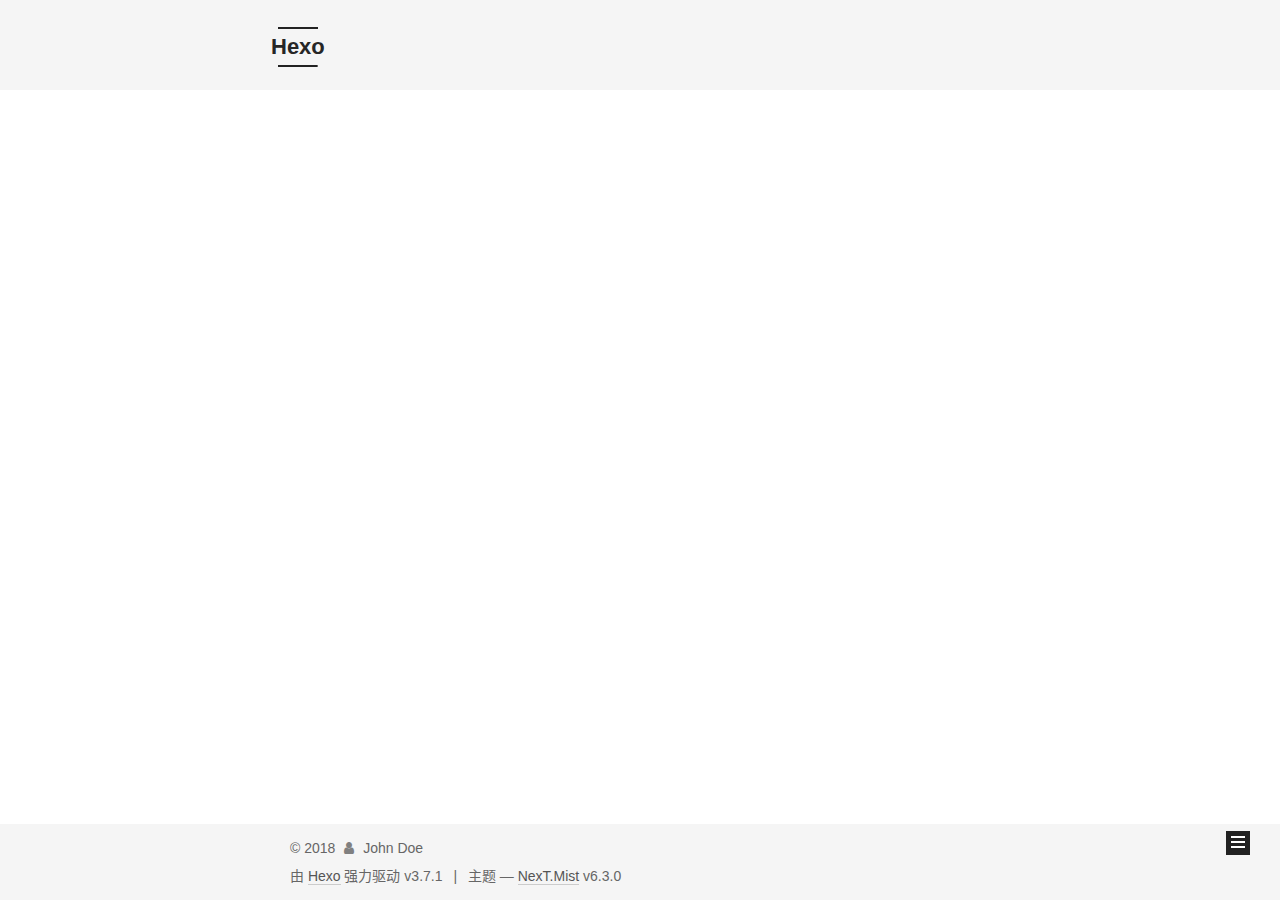
<file: archives/index.html>
<!DOCTYPE html>












  


<html class="theme-next mist use-motion" lang="zh-CN">
<head>
  <meta charset="UTF-8"/>
<meta http-equiv="X-UA-Compatible" content="IE=edge" />
<meta name="viewport" content="width=device-width, initial-scale=1, maximum-scale=2"/>
<meta name="theme-color" content="#222">












<meta http-equiv="Cache-Control" content="no-transform" />
<meta http-equiv="Cache-Control" content="no-siteapp" />






















<link href="/lib/font-awesome/css/font-awesome.min.css?v=4.6.2" rel="stylesheet" type="text/css" />

<link href="/css/main.css?v=6.3.0" rel="stylesheet" type="text/css" />


  <link rel="apple-touch-icon" sizes="180x180" href="/images/apple-touch-icon-next.png?v=6.3.0">


  <link rel="icon" type="image/png" sizes="32x32" href="/images/favicon-32x32-next.png?v=6.3.0">


  <link rel="icon" type="image/png" sizes="16x16" href="/images/favicon-16x16-next.png?v=6.3.0">


  <link rel="mask-icon" href="/images/logo.svg?v=6.3.0" color="#222">









<script type="text/javascript" id="hexo.configurations">
  var NexT = window.NexT || {};
  var CONFIG = {
    root: '/',
    scheme: 'Mist',
    version: '6.3.0',
    sidebar: {"position":"left","display":"post","offset":12,"b2t":false,"scrollpercent":false,"onmobile":false},
    fancybox: false,
    fastclick: false,
    lazyload: false,
    tabs: true,
    motion: {"enable":true,"async":false,"transition":{"post_block":"fadeIn","post_header":"slideDownIn","post_body":"slideDownIn","coll_header":"slideLeftIn","sidebar":"slideUpIn"}},
    algolia: {
      applicationID: '',
      apiKey: '',
      indexName: '',
      hits: {"per_page":10},
      labels: {"input_placeholder":"Search for Posts","hits_empty":"We didn't find any results for the search: ${query}","hits_stats":"${hits} results found in ${time} ms"}
    }
  };
</script>


  




  <meta property="og:type" content="website">
<meta property="og:title" content="Hexo">
<meta property="og:url" content="http://yoursite.com/archives/index.html">
<meta property="og:site_name" content="Hexo">
<meta property="og:locale" content="zh-CN">
<meta name="twitter:card" content="summary">
<meta name="twitter:title" content="Hexo">






  <link rel="canonical" href="http://yoursite.com/archives/"/>



<script type="text/javascript" id="page.configurations">
  CONFIG.page = {
    sidebar: "",
  };
</script>

  <title>归档 | Hexo</title>
  









  <noscript>
  <style type="text/css">
    .use-motion .motion-element,
    .use-motion .brand,
    .use-motion .menu-item,
    .sidebar-inner,
    .use-motion .post-block,
    .use-motion .pagination,
    .use-motion .comments,
    .use-motion .post-header,
    .use-motion .post-body,
    .use-motion .collection-title { opacity: initial; }

    .use-motion .logo,
    .use-motion .site-title,
    .use-motion .site-subtitle {
      opacity: initial;
      top: initial;
    }

    .use-motion {
      .logo-line-before i { left: initial; }
      .logo-line-after i { right: initial; }
    }
  </style>
</noscript>

</head>

<body itemscope itemtype="http://schema.org/WebPage" lang="zh-CN">

  
  
    
  

  <div class="container sidebar-position-left page-archive">
    <div class="headband"></div>

    <header id="header" class="header" itemscope itemtype="http://schema.org/WPHeader">
      <div class="header-inner"><div class="site-brand-wrapper">
  <div class="site-meta ">
    

    <div class="custom-logo-site-title">
      <a href="/" class="brand" rel="start">
        <span class="logo-line-before"><i></i></span>
        <span class="site-title">Hexo</span>
        <span class="logo-line-after"><i></i></span>
      </a>
    </div>
    
  </div>

  <div class="site-nav-toggle">
    <button aria-label="切换导航栏">
      <span class="btn-bar"></span>
      <span class="btn-bar"></span>
      <span class="btn-bar"></span>
    </button>
  </div>
</div>



<nav class="site-nav">
  
    <ul id="menu" class="menu">
      
        
        
        
          
          <li class="menu-item menu-item-home">
    <a href="/" rel="section">
      <i class="menu-item-icon fa fa-fw fa-home"></i> <br />首页</a>
  </li>
        
        
        
          
          <li class="menu-item menu-item-archives menu-item-active">
    <a href="/archives/" rel="section">
      <i class="menu-item-icon fa fa-fw fa-archive"></i> <br />归档</a>
  </li>

      
      
    </ul>
  

  
    

    
    
      
      
    
      
      
    
    

  


  

  
</nav>



  



</div>
    </header>

    


    <main id="main" class="main">
      <div class="main-inner">
        <div class="content-wrap">
          
          <div id="content" class="content">
            

  
  
  
  <div class="post-block archive">
    <div id="posts" class="posts-collapse">
      <span class="archive-move-on"></span>

      
      <span class="archive-page-counter">
        
        
        
          
        
        嗯..! 目前共计 2 篇日志。 继续努力。
      </span>
      

      

        
        
        

        
          
          <div class="collection-title">
            <h1 class="archive-year" id="archive-year-2018">2018</h1>
          </div>
        
        

        

  <article class="post post-type-normal" itemscope itemtype="http://schema.org/Article">
    <header class="post-header">

      <h2 class="post-title">
        
            <a class="post-title-link" href="/2018/06/06/test/" itemprop="url">
              
                <span itemprop="name">test</span>
              
            </a>
        
      </h2>

      <div class="post-meta">
        <time class="post-time" itemprop="dateCreated"
              datetime="2018-06-06T19:52:13+08:00"
              content="2018-06-06" >
          06-06
        </time>
      </div>

    </header>
  </article>



      

        
        
        

        
        

        

  <article class="post post-type-normal" itemscope itemtype="http://schema.org/Article">
    <header class="post-header">

      <h2 class="post-title">
        
            <a class="post-title-link" href="/2018/06/06/hello-world/" itemprop="url">
              
                <span itemprop="name">Hello World</span>
              
            </a>
        
      </h2>

      <div class="post-meta">
        <time class="post-time" itemprop="dateCreated"
              datetime="2018-06-06T19:27:44+08:00"
              content="2018-06-06" >
          06-06
        </time>
      </div>

    </header>
  </article>



      

    </div>
  </div>
  
  
  

  



          </div>
          

        </div>
        
          
  
  <div class="sidebar-toggle">
    <div class="sidebar-toggle-line-wrap">
      <span class="sidebar-toggle-line sidebar-toggle-line-first"></span>
      <span class="sidebar-toggle-line sidebar-toggle-line-middle"></span>
      <span class="sidebar-toggle-line sidebar-toggle-line-last"></span>
    </div>
  </div>

  <aside id="sidebar" class="sidebar">
    
    <div class="sidebar-inner">

      

      

      <section class="site-overview-wrap sidebar-panel sidebar-panel-active">
        <div class="site-overview">
          <div class="site-author motion-element" itemprop="author" itemscope itemtype="http://schema.org/Person">
            
              <p class="site-author-name" itemprop="name">John Doe</p>
              <p class="site-description motion-element" itemprop="description"></p>
          </div>

          
            <nav class="site-state motion-element">
              
                <div class="site-state-item site-state-posts">
                
                  <a href="/archives/">
                
                    <span class="site-state-item-count">2</span>
                    <span class="site-state-item-name">日志</span>
                  </a>
                </div>
              

              

              
            </nav>
          

          

          

          
          

          
          

          
            
          
          

        </div>
      </section>

      

      

    </div>
  </aside>


        
      </div>
    </main>

    <footer id="footer" class="footer">
      <div class="footer-inner">
        <div class="copyright">&copy; <span itemprop="copyrightYear">2018</span>
  <span class="with-love" id="animate">
    <i class="fa fa-user"></i>
  </span>
  <span class="author" itemprop="copyrightHolder">John Doe</span>

  

  
</div>




  <div class="powered-by">由 <a class="theme-link" target="_blank" href="https://hexo.io">Hexo</a> 强力驱动 v3.7.1</div>



  <span class="post-meta-divider">|</span>



  <div class="theme-info">主题 &mdash; <a class="theme-link" target="_blank" href="https://github.com/theme-next/hexo-theme-next">NexT.Mist</a> v6.3.0</div>




        








        
      </div>
    </footer>

    
      <div class="back-to-top">
        <i class="fa fa-arrow-up"></i>
        
      </div>
    

    

  </div>

  

<script type="text/javascript">
  if (Object.prototype.toString.call(window.Promise) !== '[object Function]') {
    window.Promise = null;
  }
</script>


























  
  
    <script type="text/javascript" src="/lib/jquery/index.js?v=2.1.3"></script>
  

  
  
    <script type="text/javascript" src="/lib/velocity/velocity.min.js?v=1.2.1"></script>
  

  
  
    <script type="text/javascript" src="/lib/velocity/velocity.ui.min.js?v=1.2.1"></script>
  


  


  <script type="text/javascript" src="/js/src/utils.js?v=6.3.0"></script>

  <script type="text/javascript" src="/js/src/motion.js?v=6.3.0"></script>



  
  

  

  


  <script type="text/javascript" src="/js/src/bootstrap.js?v=6.3.0"></script>



  



	





  





  










  





  

  

  

  

  
  

  

  

  

  

  

</body>
</html>
</file>
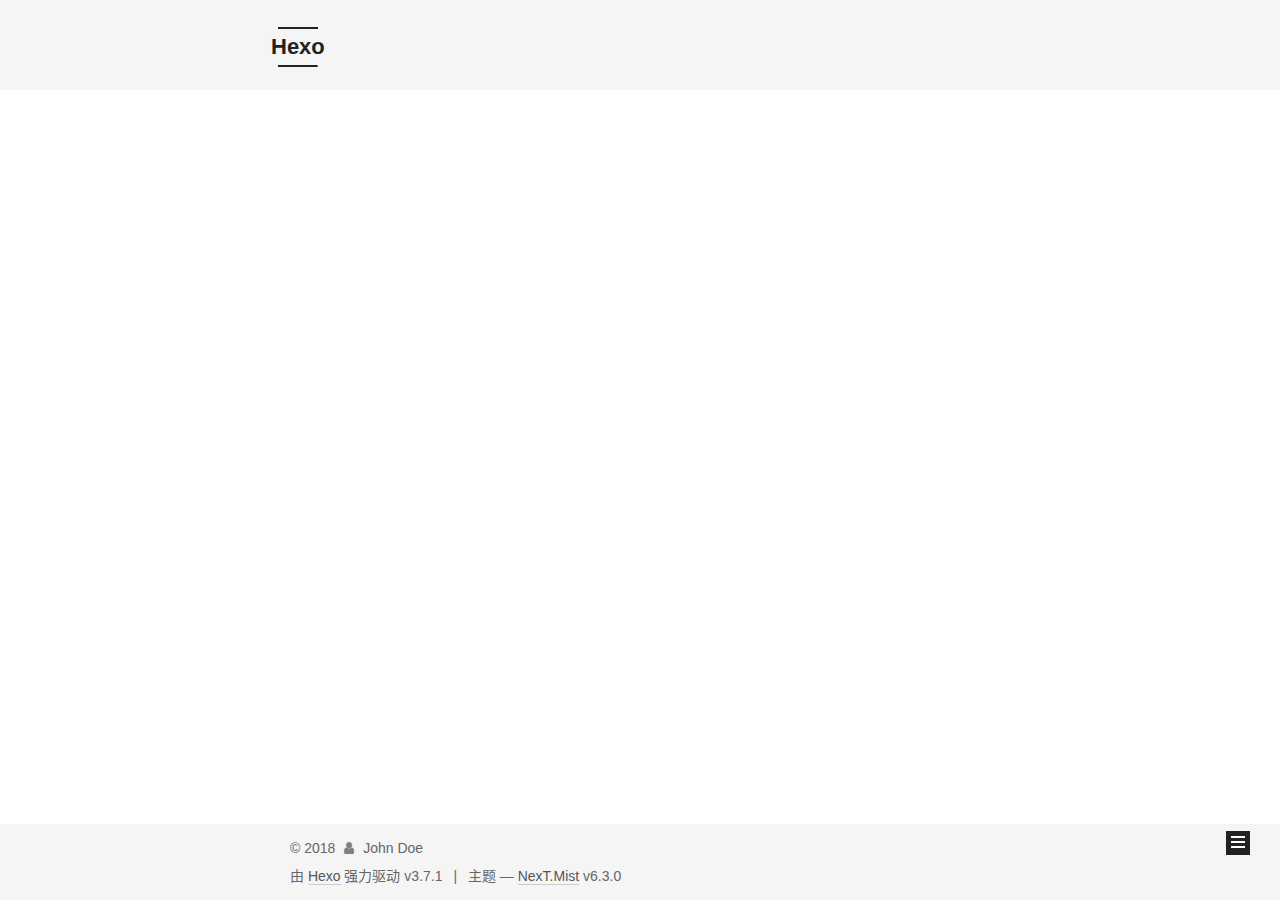
<file: archives/2018/index.html>
<!DOCTYPE html>












  


<html class="theme-next mist use-motion" lang="zh-CN">
<head>
  <meta charset="UTF-8"/>
<meta http-equiv="X-UA-Compatible" content="IE=edge" />
<meta name="viewport" content="width=device-width, initial-scale=1, maximum-scale=2"/>
<meta name="theme-color" content="#222">












<meta http-equiv="Cache-Control" content="no-transform" />
<meta http-equiv="Cache-Control" content="no-siteapp" />






















<link href="/lib/font-awesome/css/font-awesome.min.css?v=4.6.2" rel="stylesheet" type="text/css" />

<link href="/css/main.css?v=6.3.0" rel="stylesheet" type="text/css" />


  <link rel="apple-touch-icon" sizes="180x180" href="/images/apple-touch-icon-next.png?v=6.3.0">


  <link rel="icon" type="image/png" sizes="32x32" href="/images/favicon-32x32-next.png?v=6.3.0">


  <link rel="icon" type="image/png" sizes="16x16" href="/images/favicon-16x16-next.png?v=6.3.0">


  <link rel="mask-icon" href="/images/logo.svg?v=6.3.0" color="#222">









<script type="text/javascript" id="hexo.configurations">
  var NexT = window.NexT || {};
  var CONFIG = {
    root: '/',
    scheme: 'Mist',
    version: '6.3.0',
    sidebar: {"position":"left","display":"post","offset":12,"b2t":false,"scrollpercent":false,"onmobile":false},
    fancybox: false,
    fastclick: false,
    lazyload: false,
    tabs: true,
    motion: {"enable":true,"async":false,"transition":{"post_block":"fadeIn","post_header":"slideDownIn","post_body":"slideDownIn","coll_header":"slideLeftIn","sidebar":"slideUpIn"}},
    algolia: {
      applicationID: '',
      apiKey: '',
      indexName: '',
      hits: {"per_page":10},
      labels: {"input_placeholder":"Search for Posts","hits_empty":"We didn't find any results for the search: ${query}","hits_stats":"${hits} results found in ${time} ms"}
    }
  };
</script>


  




  <meta property="og:type" content="website">
<meta property="og:title" content="Hexo">
<meta property="og:url" content="http://yoursite.com/archives/2018/index.html">
<meta property="og:site_name" content="Hexo">
<meta property="og:locale" content="zh-CN">
<meta name="twitter:card" content="summary">
<meta name="twitter:title" content="Hexo">






  <link rel="canonical" href="http://yoursite.com/archives/2018/"/>



<script type="text/javascript" id="page.configurations">
  CONFIG.page = {
    sidebar: "",
  };
</script>

  <title>归档 | Hexo</title>
  









  <noscript>
  <style type="text/css">
    .use-motion .motion-element,
    .use-motion .brand,
    .use-motion .menu-item,
    .sidebar-inner,
    .use-motion .post-block,
    .use-motion .pagination,
    .use-motion .comments,
    .use-motion .post-header,
    .use-motion .post-body,
    .use-motion .collection-title { opacity: initial; }

    .use-motion .logo,
    .use-motion .site-title,
    .use-motion .site-subtitle {
      opacity: initial;
      top: initial;
    }

    .use-motion {
      .logo-line-before i { left: initial; }
      .logo-line-after i { right: initial; }
    }
  </style>
</noscript>

</head>

<body itemscope itemtype="http://schema.org/WebPage" lang="zh-CN">

  
  
    
  

  <div class="container sidebar-position-left page-archive">
    <div class="headband"></div>

    <header id="header" class="header" itemscope itemtype="http://schema.org/WPHeader">
      <div class="header-inner"><div class="site-brand-wrapper">
  <div class="site-meta ">
    

    <div class="custom-logo-site-title">
      <a href="/" class="brand" rel="start">
        <span class="logo-line-before"><i></i></span>
        <span class="site-title">Hexo</span>
        <span class="logo-line-after"><i></i></span>
      </a>
    </div>
    
  </div>

  <div class="site-nav-toggle">
    <button aria-label="切换导航栏">
      <span class="btn-bar"></span>
      <span class="btn-bar"></span>
      <span class="btn-bar"></span>
    </button>
  </div>
</div>



<nav class="site-nav">
  
    <ul id="menu" class="menu">
      
        
        
        
          
          <li class="menu-item menu-item-home">
    <a href="/" rel="section">
      <i class="menu-item-icon fa fa-fw fa-home"></i> <br />首页</a>
  </li>
        
        
        
          
          <li class="menu-item menu-item-archives menu-item-active">
    <a href="/archives/" rel="section">
      <i class="menu-item-icon fa fa-fw fa-archive"></i> <br />归档</a>
  </li>

      
      
    </ul>
  

  
    

    
    
      
      
    
      
      
    
    

  


  

  
</nav>



  



</div>
    </header>

    


    <main id="main" class="main">
      <div class="main-inner">
        <div class="content-wrap">
          
          <div id="content" class="content">
            

  
  
  
  <div class="post-block archive">
    <div id="posts" class="posts-collapse">
      <span class="archive-move-on"></span>

      
      <span class="archive-page-counter">
        
        
        
          
        
        嗯..! 目前共计 2 篇日志。 继续努力。
      </span>
      

      

        
        
        

        
          
          <div class="collection-title">
            <h1 class="archive-year" id="archive-year-2018">2018</h1>
          </div>
        
        

        

  <article class="post post-type-normal" itemscope itemtype="http://schema.org/Article">
    <header class="post-header">

      <h2 class="post-title">
        
            <a class="post-title-link" href="/2018/06/06/test/" itemprop="url">
              
                <span itemprop="name">test</span>
              
            </a>
        
      </h2>

      <div class="post-meta">
        <time class="post-time" itemprop="dateCreated"
              datetime="2018-06-06T19:52:13+08:00"
              content="2018-06-06" >
          06-06
        </time>
      </div>

    </header>
  </article>



      

        
        
        

        
        

        

  <article class="post post-type-normal" itemscope itemtype="http://schema.org/Article">
    <header class="post-header">

      <h2 class="post-title">
        
            <a class="post-title-link" href="/2018/06/06/hello-world/" itemprop="url">
              
                <span itemprop="name">Hello World</span>
              
            </a>
        
      </h2>

      <div class="post-meta">
        <time class="post-time" itemprop="dateCreated"
              datetime="2018-06-06T19:27:44+08:00"
              content="2018-06-06" >
          06-06
        </time>
      </div>

    </header>
  </article>



      

    </div>
  </div>
  
  
  

  



          </div>
          

        </div>
        
          
  
  <div class="sidebar-toggle">
    <div class="sidebar-toggle-line-wrap">
      <span class="sidebar-toggle-line sidebar-toggle-line-first"></span>
      <span class="sidebar-toggle-line sidebar-toggle-line-middle"></span>
      <span class="sidebar-toggle-line sidebar-toggle-line-last"></span>
    </div>
  </div>

  <aside id="sidebar" class="sidebar">
    
    <div class="sidebar-inner">

      

      

      <section class="site-overview-wrap sidebar-panel sidebar-panel-active">
        <div class="site-overview">
          <div class="site-author motion-element" itemprop="author" itemscope itemtype="http://schema.org/Person">
            
              <p class="site-author-name" itemprop="name">John Doe</p>
              <p class="site-description motion-element" itemprop="description"></p>
          </div>

          
            <nav class="site-state motion-element">
              
                <div class="site-state-item site-state-posts">
                
                  <a href="/archives/">
                
                    <span class="site-state-item-count">2</span>
                    <span class="site-state-item-name">日志</span>
                  </a>
                </div>
              

              

              
            </nav>
          

          

          

          
          

          
          

          
            
          
          

        </div>
      </section>

      

      

    </div>
  </aside>


        
      </div>
    </main>

    <footer id="footer" class="footer">
      <div class="footer-inner">
        <div class="copyright">&copy; <span itemprop="copyrightYear">2018</span>
  <span class="with-love" id="animate">
    <i class="fa fa-user"></i>
  </span>
  <span class="author" itemprop="copyrightHolder">John Doe</span>

  

  
</div>




  <div class="powered-by">由 <a class="theme-link" target="_blank" href="https://hexo.io">Hexo</a> 强力驱动 v3.7.1</div>



  <span class="post-meta-divider">|</span>



  <div class="theme-info">主题 &mdash; <a class="theme-link" target="_blank" href="https://github.com/theme-next/hexo-theme-next">NexT.Mist</a> v6.3.0</div>




        








        
      </div>
    </footer>

    
      <div class="back-to-top">
        <i class="fa fa-arrow-up"></i>
        
      </div>
    

    

  </div>

  

<script type="text/javascript">
  if (Object.prototype.toString.call(window.Promise) !== '[object Function]') {
    window.Promise = null;
  }
</script>


























  
  
    <script type="text/javascript" src="/lib/jquery/index.js?v=2.1.3"></script>
  

  
  
    <script type="text/javascript" src="/lib/velocity/velocity.min.js?v=1.2.1"></script>
  

  
  
    <script type="text/javascript" src="/lib/velocity/velocity.ui.min.js?v=1.2.1"></script>
  


  


  <script type="text/javascript" src="/js/src/utils.js?v=6.3.0"></script>

  <script type="text/javascript" src="/js/src/motion.js?v=6.3.0"></script>



  
  

  

  


  <script type="text/javascript" src="/js/src/bootstrap.js?v=6.3.0"></script>



  



	





  





  










  





  

  

  

  

  
  

  

  

  

  

  

</body>
</html>
</file>
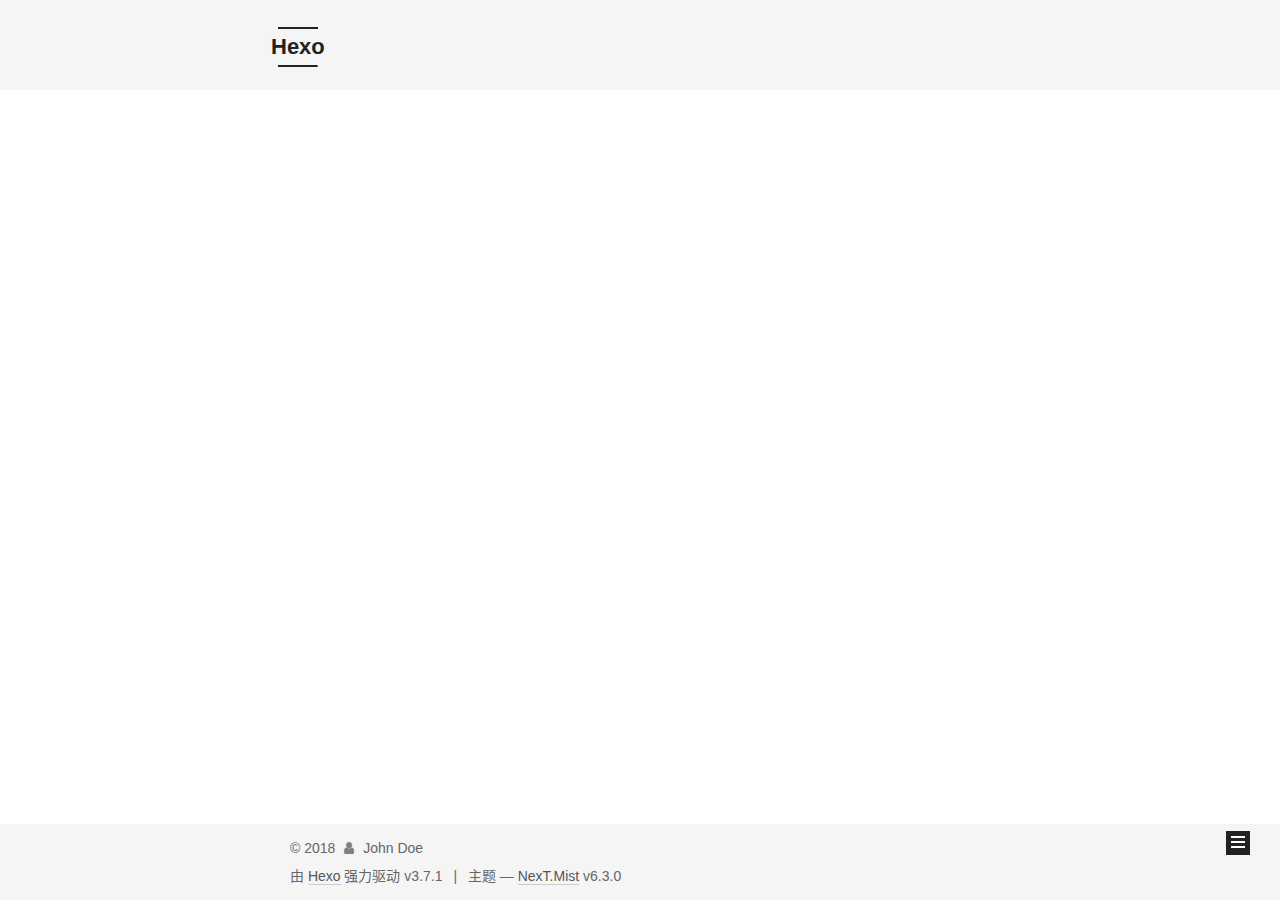
<file: archives/2018/06/index.html>
<!DOCTYPE html>












  


<html class="theme-next mist use-motion" lang="zh-CN">
<head>
  <meta charset="UTF-8"/>
<meta http-equiv="X-UA-Compatible" content="IE=edge" />
<meta name="viewport" content="width=device-width, initial-scale=1, maximum-scale=2"/>
<meta name="theme-color" content="#222">












<meta http-equiv="Cache-Control" content="no-transform" />
<meta http-equiv="Cache-Control" content="no-siteapp" />






















<link href="/lib/font-awesome/css/font-awesome.min.css?v=4.6.2" rel="stylesheet" type="text/css" />

<link href="/css/main.css?v=6.3.0" rel="stylesheet" type="text/css" />


  <link rel="apple-touch-icon" sizes="180x180" href="/images/apple-touch-icon-next.png?v=6.3.0">


  <link rel="icon" type="image/png" sizes="32x32" href="/images/favicon-32x32-next.png?v=6.3.0">


  <link rel="icon" type="image/png" sizes="16x16" href="/images/favicon-16x16-next.png?v=6.3.0">


  <link rel="mask-icon" href="/images/logo.svg?v=6.3.0" color="#222">









<script type="text/javascript" id="hexo.configurations">
  var NexT = window.NexT || {};
  var CONFIG = {
    root: '/',
    scheme: 'Mist',
    version: '6.3.0',
    sidebar: {"position":"left","display":"post","offset":12,"b2t":false,"scrollpercent":false,"onmobile":false},
    fancybox: false,
    fastclick: false,
    lazyload: false,
    tabs: true,
    motion: {"enable":true,"async":false,"transition":{"post_block":"fadeIn","post_header":"slideDownIn","post_body":"slideDownIn","coll_header":"slideLeftIn","sidebar":"slideUpIn"}},
    algolia: {
      applicationID: '',
      apiKey: '',
      indexName: '',
      hits: {"per_page":10},
      labels: {"input_placeholder":"Search for Posts","hits_empty":"We didn't find any results for the search: ${query}","hits_stats":"${hits} results found in ${time} ms"}
    }
  };
</script>


  




  <meta property="og:type" content="website">
<meta property="og:title" content="Hexo">
<meta property="og:url" content="http://yoursite.com/archives/2018/06/index.html">
<meta property="og:site_name" content="Hexo">
<meta property="og:locale" content="zh-CN">
<meta name="twitter:card" content="summary">
<meta name="twitter:title" content="Hexo">






  <link rel="canonical" href="http://yoursite.com/archives/2018/06/"/>



<script type="text/javascript" id="page.configurations">
  CONFIG.page = {
    sidebar: "",
  };
</script>

  <title>归档 | Hexo</title>
  









  <noscript>
  <style type="text/css">
    .use-motion .motion-element,
    .use-motion .brand,
    .use-motion .menu-item,
    .sidebar-inner,
    .use-motion .post-block,
    .use-motion .pagination,
    .use-motion .comments,
    .use-motion .post-header,
    .use-motion .post-body,
    .use-motion .collection-title { opacity: initial; }

    .use-motion .logo,
    .use-motion .site-title,
    .use-motion .site-subtitle {
      opacity: initial;
      top: initial;
    }

    .use-motion {
      .logo-line-before i { left: initial; }
      .logo-line-after i { right: initial; }
    }
  </style>
</noscript>

</head>

<body itemscope itemtype="http://schema.org/WebPage" lang="zh-CN">

  
  
    
  

  <div class="container sidebar-position-left page-archive">
    <div class="headband"></div>

    <header id="header" class="header" itemscope itemtype="http://schema.org/WPHeader">
      <div class="header-inner"><div class="site-brand-wrapper">
  <div class="site-meta ">
    

    <div class="custom-logo-site-title">
      <a href="/" class="brand" rel="start">
        <span class="logo-line-before"><i></i></span>
        <span class="site-title">Hexo</span>
        <span class="logo-line-after"><i></i></span>
      </a>
    </div>
    
  </div>

  <div class="site-nav-toggle">
    <button aria-label="切换导航栏">
      <span class="btn-bar"></span>
      <span class="btn-bar"></span>
      <span class="btn-bar"></span>
    </button>
  </div>
</div>



<nav class="site-nav">
  
    <ul id="menu" class="menu">
      
        
        
        
          
          <li class="menu-item menu-item-home">
    <a href="/" rel="section">
      <i class="menu-item-icon fa fa-fw fa-home"></i> <br />首页</a>
  </li>
        
        
        
          
          <li class="menu-item menu-item-archives menu-item-active">
    <a href="/archives/" rel="section">
      <i class="menu-item-icon fa fa-fw fa-archive"></i> <br />归档</a>
  </li>

      
      
    </ul>
  

  
    

    
    
      
      
    
      
      
    
    

  


  

  
</nav>



  



</div>
    </header>

    


    <main id="main" class="main">
      <div class="main-inner">
        <div class="content-wrap">
          
          <div id="content" class="content">
            

  
  
  
  <div class="post-block archive">
    <div id="posts" class="posts-collapse">
      <span class="archive-move-on"></span>

      
      <span class="archive-page-counter">
        
        
        
          
        
        嗯..! 目前共计 2 篇日志。 继续努力。
      </span>
      

      

        
        
        

        
          
          <div class="collection-title">
            <h1 class="archive-year" id="archive-year-2018">2018</h1>
          </div>
        
        

        

  <article class="post post-type-normal" itemscope itemtype="http://schema.org/Article">
    <header class="post-header">

      <h2 class="post-title">
        
            <a class="post-title-link" href="/2018/06/06/test/" itemprop="url">
              
                <span itemprop="name">test</span>
              
            </a>
        
      </h2>

      <div class="post-meta">
        <time class="post-time" itemprop="dateCreated"
              datetime="2018-06-06T19:52:13+08:00"
              content="2018-06-06" >
          06-06
        </time>
      </div>

    </header>
  </article>



      

        
        
        

        
        

        

  <article class="post post-type-normal" itemscope itemtype="http://schema.org/Article">
    <header class="post-header">

      <h2 class="post-title">
        
            <a class="post-title-link" href="/2018/06/06/hello-world/" itemprop="url">
              
                <span itemprop="name">Hello World</span>
              
            </a>
        
      </h2>

      <div class="post-meta">
        <time class="post-time" itemprop="dateCreated"
              datetime="2018-06-06T19:27:44+08:00"
              content="2018-06-06" >
          06-06
        </time>
      </div>

    </header>
  </article>



      

    </div>
  </div>
  
  
  

  



          </div>
          

        </div>
        
          
  
  <div class="sidebar-toggle">
    <div class="sidebar-toggle-line-wrap">
      <span class="sidebar-toggle-line sidebar-toggle-line-first"></span>
      <span class="sidebar-toggle-line sidebar-toggle-line-middle"></span>
      <span class="sidebar-toggle-line sidebar-toggle-line-last"></span>
    </div>
  </div>

  <aside id="sidebar" class="sidebar">
    
    <div class="sidebar-inner">

      

      

      <section class="site-overview-wrap sidebar-panel sidebar-panel-active">
        <div class="site-overview">
          <div class="site-author motion-element" itemprop="author" itemscope itemtype="http://schema.org/Person">
            
              <p class="site-author-name" itemprop="name">John Doe</p>
              <p class="site-description motion-element" itemprop="description"></p>
          </div>

          
            <nav class="site-state motion-element">
              
                <div class="site-state-item site-state-posts">
                
                  <a href="/archives/">
                
                    <span class="site-state-item-count">2</span>
                    <span class="site-state-item-name">日志</span>
                  </a>
                </div>
              

              

              
            </nav>
          

          

          

          
          

          
          

          
            
          
          

        </div>
      </section>

      

      

    </div>
  </aside>


        
      </div>
    </main>

    <footer id="footer" class="footer">
      <div class="footer-inner">
        <div class="copyright">&copy; <span itemprop="copyrightYear">2018</span>
  <span class="with-love" id="animate">
    <i class="fa fa-user"></i>
  </span>
  <span class="author" itemprop="copyrightHolder">John Doe</span>

  

  
</div>




  <div class="powered-by">由 <a class="theme-link" target="_blank" href="https://hexo.io">Hexo</a> 强力驱动 v3.7.1</div>



  <span class="post-meta-divider">|</span>



  <div class="theme-info">主题 &mdash; <a class="theme-link" target="_blank" href="https://github.com/theme-next/hexo-theme-next">NexT.Mist</a> v6.3.0</div>




        








        
      </div>
    </footer>

    
      <div class="back-to-top">
        <i class="fa fa-arrow-up"></i>
        
      </div>
    

    

  </div>

  

<script type="text/javascript">
  if (Object.prototype.toString.call(window.Promise) !== '[object Function]') {
    window.Promise = null;
  }
</script>


























  
  
    <script type="text/javascript" src="/lib/jquery/index.js?v=2.1.3"></script>
  

  
  
    <script type="text/javascript" src="/lib/velocity/velocity.min.js?v=1.2.1"></script>
  

  
  
    <script type="text/javascript" src="/lib/velocity/velocity.ui.min.js?v=1.2.1"></script>
  


  


  <script type="text/javascript" src="/js/src/utils.js?v=6.3.0"></script>

  <script type="text/javascript" src="/js/src/motion.js?v=6.3.0"></script>



  
  

  

  


  <script type="text/javascript" src="/js/src/bootstrap.js?v=6.3.0"></script>



  



	





  





  










  





  

  

  

  

  
  

  

  

  

  

  

</body>
</html>
</file>
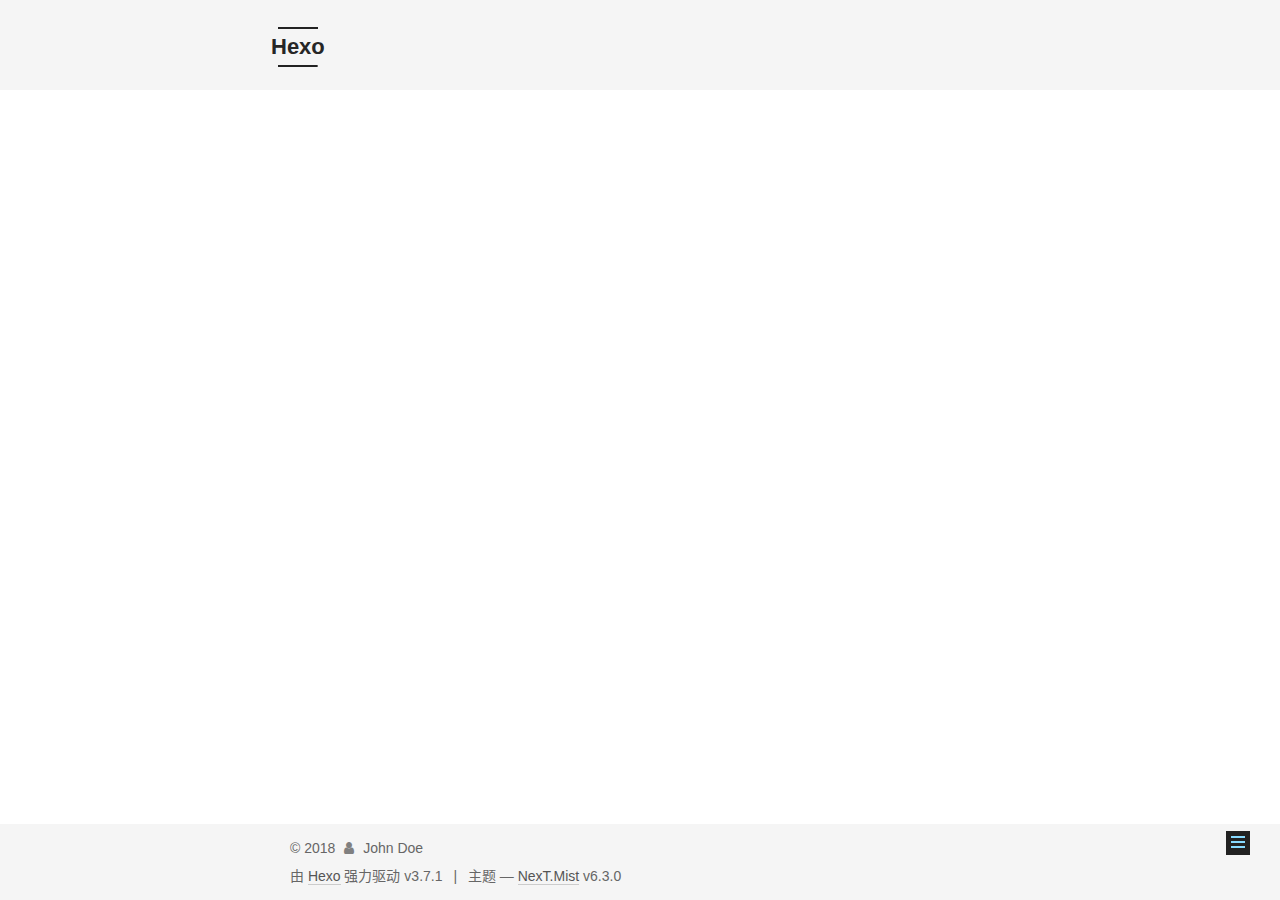
<file: 2018/06/06/hello-world/index.html>
<!DOCTYPE html>












  


<html class="theme-next mist use-motion" lang="zh-CN">
<head>
  <meta charset="UTF-8"/>
<meta http-equiv="X-UA-Compatible" content="IE=edge" />
<meta name="viewport" content="width=device-width, initial-scale=1, maximum-scale=2"/>
<meta name="theme-color" content="#222">












<meta http-equiv="Cache-Control" content="no-transform" />
<meta http-equiv="Cache-Control" content="no-siteapp" />






















<link href="/lib/font-awesome/css/font-awesome.min.css?v=4.6.2" rel="stylesheet" type="text/css" />

<link href="/css/main.css?v=6.3.0" rel="stylesheet" type="text/css" />


  <link rel="apple-touch-icon" sizes="180x180" href="/images/apple-touch-icon-next.png?v=6.3.0">


  <link rel="icon" type="image/png" sizes="32x32" href="/images/favicon-32x32-next.png?v=6.3.0">


  <link rel="icon" type="image/png" sizes="16x16" href="/images/favicon-16x16-next.png?v=6.3.0">


  <link rel="mask-icon" href="/images/logo.svg?v=6.3.0" color="#222">









<script type="text/javascript" id="hexo.configurations">
  var NexT = window.NexT || {};
  var CONFIG = {
    root: '/',
    scheme: 'Mist',
    version: '6.3.0',
    sidebar: {"position":"left","display":"post","offset":12,"b2t":false,"scrollpercent":false,"onmobile":false},
    fancybox: false,
    fastclick: false,
    lazyload: false,
    tabs: true,
    motion: {"enable":true,"async":false,"transition":{"post_block":"fadeIn","post_header":"slideDownIn","post_body":"slideDownIn","coll_header":"slideLeftIn","sidebar":"slideUpIn"}},
    algolia: {
      applicationID: '',
      apiKey: '',
      indexName: '',
      hits: {"per_page":10},
      labels: {"input_placeholder":"Search for Posts","hits_empty":"We didn't find any results for the search: ${query}","hits_stats":"${hits} results found in ${time} ms"}
    }
  };
</script>


  




  <meta name="description" content="HELOLOaghsahs">
<meta property="og:type" content="article">
<meta property="og:title" content="Hello World">
<meta property="og:url" content="http://yoursite.com/2018/06/06/hello-world/index.html">
<meta property="og:site_name" content="Hexo">
<meta property="og:description" content="HELOLOaghsahs">
<meta property="og:locale" content="zh-CN">
<meta property="og:updated_time" content="2018-06-06T11:51:01.751Z">
<meta name="twitter:card" content="summary">
<meta name="twitter:title" content="Hello World">
<meta name="twitter:description" content="HELOLOaghsahs">






  <link rel="canonical" href="http://yoursite.com/2018/06/06/hello-world/"/>



<script type="text/javascript" id="page.configurations">
  CONFIG.page = {
    sidebar: "",
  };
</script>

  <title>Hello World | Hexo</title>
  









  <noscript>
  <style type="text/css">
    .use-motion .motion-element,
    .use-motion .brand,
    .use-motion .menu-item,
    .sidebar-inner,
    .use-motion .post-block,
    .use-motion .pagination,
    .use-motion .comments,
    .use-motion .post-header,
    .use-motion .post-body,
    .use-motion .collection-title { opacity: initial; }

    .use-motion .logo,
    .use-motion .site-title,
    .use-motion .site-subtitle {
      opacity: initial;
      top: initial;
    }

    .use-motion {
      .logo-line-before i { left: initial; }
      .logo-line-after i { right: initial; }
    }
  </style>
</noscript>

</head>

<body itemscope itemtype="http://schema.org/WebPage" lang="zh-CN">

  
  
    
  

  <div class="container sidebar-position-left page-post-detail">
    <div class="headband"></div>

    <header id="header" class="header" itemscope itemtype="http://schema.org/WPHeader">
      <div class="header-inner"><div class="site-brand-wrapper">
  <div class="site-meta ">
    

    <div class="custom-logo-site-title">
      <a href="/" class="brand" rel="start">
        <span class="logo-line-before"><i></i></span>
        <span class="site-title">Hexo</span>
        <span class="logo-line-after"><i></i></span>
      </a>
    </div>
    
  </div>

  <div class="site-nav-toggle">
    <button aria-label="切换导航栏">
      <span class="btn-bar"></span>
      <span class="btn-bar"></span>
      <span class="btn-bar"></span>
    </button>
  </div>
</div>



<nav class="site-nav">
  
    <ul id="menu" class="menu">
      
        
        
        
          
          <li class="menu-item menu-item-home">
    <a href="/" rel="section">
      <i class="menu-item-icon fa fa-fw fa-home"></i> <br />首页</a>
  </li>
        
        
        
          
          <li class="menu-item menu-item-archives">
    <a href="/archives/" rel="section">
      <i class="menu-item-icon fa fa-fw fa-archive"></i> <br />归档</a>
  </li>

      
      
    </ul>
  

  
    

  

  
</nav>



  



</div>
    </header>

    


    <main id="main" class="main">
      <div class="main-inner">
        <div class="content-wrap">
          
          <div id="content" class="content">
            

  <div id="posts" class="posts-expand">
    

  

  
  
  

  

  <article class="post post-type-normal" itemscope itemtype="http://schema.org/Article">
  
  
  
  <div class="post-block">
    <link itemprop="mainEntityOfPage" href="http://yoursite.com/2018/06/06/hello-world/">

    <span hidden itemprop="author" itemscope itemtype="http://schema.org/Person">
      <meta itemprop="name" content="John Doe">
      <meta itemprop="description" content="">
      <meta itemprop="image" content="/images/avatar.gif">
    </span>

    <span hidden itemprop="publisher" itemscope itemtype="http://schema.org/Organization">
      <meta itemprop="name" content="Hexo">
    </span>

    
      <header class="post-header">

        
        
          <h1 class="post-title" itemprop="name headline">Hello World
              
            
          </h1>
        

        <div class="post-meta">
          <span class="post-time">

            
            
            

            
              <span class="post-meta-item-icon">
                <i class="fa fa-calendar-o"></i>
              </span>
              
                <span class="post-meta-item-text">发表于</span>
              

              
                
              

              <time title="创建时间：2018-06-06 19:27:44 / 修改时间：19:51:01" itemprop="dateCreated datePublished" datetime="2018-06-06T19:27:44+08:00">2018-06-06</time>
            

            
              

              
            
          </span>

          

          
            
          

          
          

          

          

          

        </div>
      </header>
    

    
    
    
    <div class="post-body" itemprop="articleBody">

      
      

      
        <h2 id="HELOLO"><a href="#HELOLO" class="headerlink" title="HELOLO"></a>HELOLO</h2><p>aghsahs</p>

      
    </div>

    

    
    
    

    

    

    

    <footer class="post-footer">
      

      
      
      

      
        <div class="post-nav">
          <div class="post-nav-next post-nav-item">
            
          </div>

          <span class="post-nav-divider"></span>

          <div class="post-nav-prev post-nav-item">
            
              <a href="/2018/06/06/test/" rel="prev" title="test">
                test <i class="fa fa-chevron-right"></i>
              </a>
            
          </div>
        </div>
      

      
      
    </footer>
  </div>
  
  
  
  </article>



    <div class="post-spread">
      
    </div>
  </div>


          </div>
          

  



        </div>
        
          
  
  <div class="sidebar-toggle">
    <div class="sidebar-toggle-line-wrap">
      <span class="sidebar-toggle-line sidebar-toggle-line-first"></span>
      <span class="sidebar-toggle-line sidebar-toggle-line-middle"></span>
      <span class="sidebar-toggle-line sidebar-toggle-line-last"></span>
    </div>
  </div>

  <aside id="sidebar" class="sidebar">
    
    <div class="sidebar-inner">

      

      
        <ul class="sidebar-nav motion-element">
          <li class="sidebar-nav-toc sidebar-nav-active" data-target="post-toc-wrap">
            文章目录
          </li>
          <li class="sidebar-nav-overview" data-target="site-overview-wrap">
            站点概览
          </li>
        </ul>
      

      <section class="site-overview-wrap sidebar-panel">
        <div class="site-overview">
          <div class="site-author motion-element" itemprop="author" itemscope itemtype="http://schema.org/Person">
            
              <p class="site-author-name" itemprop="name">John Doe</p>
              <p class="site-description motion-element" itemprop="description"></p>
          </div>

          
            <nav class="site-state motion-element">
              
                <div class="site-state-item site-state-posts">
                
                  <a href="/archives/">
                
                    <span class="site-state-item-count">2</span>
                    <span class="site-state-item-name">日志</span>
                  </a>
                </div>
              

              

              
            </nav>
          

          

          

          
          

          
          

          
            
          
          

        </div>
      </section>

      
      <!--noindex-->
        <section class="post-toc-wrap motion-element sidebar-panel sidebar-panel-active">
          <div class="post-toc">

            
              
            

            
              <div class="post-toc-content"><ol class="nav"><li class="nav-item nav-level-2"><a class="nav-link" href="#HELOLO"><span class="nav-number">1.</span> <span class="nav-text">HELOLO</span></a></li></ol></div>
            

          </div>
        </section>
      <!--/noindex-->
      

      

    </div>
  </aside>


        
      </div>
    </main>

    <footer id="footer" class="footer">
      <div class="footer-inner">
        <div class="copyright">&copy; <span itemprop="copyrightYear">2018</span>
  <span class="with-love" id="animate">
    <i class="fa fa-user"></i>
  </span>
  <span class="author" itemprop="copyrightHolder">John Doe</span>

  

  
</div>




  <div class="powered-by">由 <a class="theme-link" target="_blank" href="https://hexo.io">Hexo</a> 强力驱动 v3.7.1</div>



  <span class="post-meta-divider">|</span>



  <div class="theme-info">主题 &mdash; <a class="theme-link" target="_blank" href="https://github.com/theme-next/hexo-theme-next">NexT.Mist</a> v6.3.0</div>




        








        
      </div>
    </footer>

    
      <div class="back-to-top">
        <i class="fa fa-arrow-up"></i>
        
      </div>
    

    

  </div>

  

<script type="text/javascript">
  if (Object.prototype.toString.call(window.Promise) !== '[object Function]') {
    window.Promise = null;
  }
</script>


























  
  
    <script type="text/javascript" src="/lib/jquery/index.js?v=2.1.3"></script>
  

  
  
    <script type="text/javascript" src="/lib/velocity/velocity.min.js?v=1.2.1"></script>
  

  
  
    <script type="text/javascript" src="/lib/velocity/velocity.ui.min.js?v=1.2.1"></script>
  


  


  <script type="text/javascript" src="/js/src/utils.js?v=6.3.0"></script>

  <script type="text/javascript" src="/js/src/motion.js?v=6.3.0"></script>



  
  

  
  <script type="text/javascript" src="/js/src/scrollspy.js?v=6.3.0"></script>
<script type="text/javascript" src="/js/src/post-details.js?v=6.3.0"></script>



  


  <script type="text/javascript" src="/js/src/bootstrap.js?v=6.3.0"></script>



  



	





  





  










  





  

  

  

  

  
  

  

  

  

  

  

</body>
</html>
</file>
<file: css/main.css>
/* normalize.css v3.0.2 | MIT License | git.io/normalize */
html {
  font-family: sans-serif; /* 1 */
  -ms-text-size-adjust: 100%; /* 2 */
  -webkit-text-size-adjust: 100%; /* 2 */
}
body {
  margin: 0;
}
article,
aside,
details,
figcaption,
figure,
footer,
header,
hgroup,
main,
menu,
nav,
section,
summary {
  display: block;
}
audio,
canvas,
progress,
video {
  display: inline-block; /* 1 */
  vertical-align: baseline; /* 2 */
}
audio:not([controls]) {
  display: none;
  height: 0;
}
[hidden],
template {
  display: none;
}
a {
  background-color: transparent;
}
a:active,
a:hover {
  outline: 0;
}
abbr[title] {
  border-bottom: 1px dotted;
}
b,
strong {
  font-weight: bold;
}
dfn {
  font-style: italic;
}
h1 {
  font-size: 2em;
  margin: 0.67em 0;
}
mark {
  background: #ff0;
  color: #000;
}
small {
  font-size: 80%;
}
sub,
sup {
  font-size: 75%;
  line-height: 0;
  position: relative;
  vertical-align: baseline;
}
sup {
  top: -0.5em;
}
sub {
  bottom: -0.25em;
}
img {
  border: 0;
}
svg:not(:root) {
  overflow: hidden;
}
figure {
  margin: 1em 40px;
}
hr {
  -moz-box-sizing: content-box;
  box-sizing: content-box;
  height: 0;
}
pre {
  overflow: auto;
}
code,
kbd,
pre,
samp {
  font-family: monospace, monospace;
  font-size: 1em;
}
button,
input,
optgroup,
select,
textarea {
  color: inherit; /* 1 */
  font: inherit; /* 2 */
  margin: 0; /* 3 */
}
button {
  overflow: visible;
}
button,
select {
  text-transform: none;
}
button,
html input[type="button"],
input[type="reset"],
input[type="submit"] {
  -webkit-appearance: button; /* 2 */
  cursor: pointer; /* 3 */
}
button[disabled],
html input[disabled] {
  cursor: default;
}
button::-moz-focus-inner,
input::-moz-focus-inner {
  border: 0;
  padding: 0;
}
input {
  line-height: normal;
}
input[type="checkbox"],
input[type="radio"] {
  box-sizing: border-box; /* 1 */
  padding: 0; /* 2 */
}
input[type="number"]::-webkit-inner-spin-button,
input[type="number"]::-webkit-outer-spin-button {
  height: auto;
}
input[type="search"] {
  -webkit-appearance: textfield; /* 1 */
  -moz-box-sizing: content-box;
  -webkit-box-sizing: content-box; /* 2 */
  box-sizing: content-box;
}
input[type="search"]::-webkit-search-cancel-button,
input[type="search"]::-webkit-search-decoration {
  -webkit-appearance: none;
}
fieldset {
  border: 1px solid #c0c0c0;
  margin: 0 2px;
  padding: 0.35em 0.625em 0.75em;
}
legend {
  border: 0; /* 1 */
  padding: 0; /* 2 */
}
textarea {
  overflow: auto;
}
optgroup {
  font-weight: bold;
}
table {
  border-collapse: collapse;
  border-spacing: 0;
}
td,
th {
  padding: 0;
}
::selection {
  background: #262a30;
  color: #fff;
}
body {
  position: relative;
  font-family: 'Lato', "PingFang SC", "Microsoft YaHei", sans-serif;
  font-size: 14px;
  line-height: 2;
  color: #555;
  background: #fff;
}
@media (max-width: 767px) {
  body {
    padding-right: 0 !important;
  }
}
@media (min-width: 768px) and (max-width: 991px) {
  body {
    padding-right: 0 !important;
  }
}
@media (min-width: 1600px) {
  body {
    font-size: 16px;
  }
}
h1,
h2,
h3,
h4,
h5,
h6 {
  margin: 0;
  padding: 0;
  font-weight: bold;
  line-height: 1.5;
  font-family: 'Lato', "PingFang SC", "Microsoft YaHei", sans-serif;
}
h1,
h2,
h3,
h4,
h5,
h6 {
  margin: 20px 0 15px;
}
h1 {
  font-size: 24px;
}
@media (max-width: 767px) {
  h1 {
    font-size: 20px;
  }
}
h2 {
  font-size: 22px;
}
@media (max-width: 767px) {
  h2 {
    font-size: 18px;
  }
}
h3 {
  font-size: 20px;
}
@media (max-width: 767px) {
  h3 {
    font-size: 16px;
  }
}
h4 {
  font-size: 18px;
}
@media (max-width: 767px) {
  h4 {
    font-size: 14px;
  }
}
h5 {
  font-size: 16px;
}
@media (max-width: 767px) {
  h5 {
    font-size: 12px;
  }
}
h6 {
  font-size: 14px;
}
@media (max-width: 767px) {
  h6 {
    font-size: 10px;
  }
}
p {
  margin: 0 0 20px 0;
}
a {
  color: #555;
  text-decoration: none;
  outline: none;
  border-bottom: 1px solid #999;
  word-wrap: break-word;
}
a:hover {
  color: #222;
  border-bottom-color: #222;
}
blockquote {
  margin: 0;
  padding: 0;
}
img {
  display: block;
  margin: auto;
  max-width: 100%;
  height: auto;
}
hr {
  margin: 40px 0;
  height: 3px;
  border: none;
  background-color: #ddd;
  background-image: repeating-linear-gradient(-45deg, #fff, #fff 4px, transparent 4px, transparent 8px);
}
blockquote {
  padding: 0 15px;
  color: #666;
  border-left: 4px solid #ddd;
}
blockquote cite::before {
  content: "-";
  padding: 0 5px;
}
dt {
  font-weight: 700;
}
dd {
  margin: 0;
  padding: 0;
}
kbd {
  border: 1px solid #ccc;
  border-radius: 0.2em;
  box-shadow: 0.1em 0.1em 0.2em rgba(0,0,0,0.1);
  background-color: #f9f9f9;
  font-family: inherit;
  background-image: -webkit-linear-gradient(top, #eee, #fff, #eee);
  padding: 0.1em 0.3em;
  white-space: nowrap;
}
.text-left {
  text-align: left;
}
.text-center {
  text-align: center;
}
.text-right {
  text-align: right;
}
.text-justify {
  text-align: justify;
}
.text-nowrap {
  white-space: nowrap;
}
.text-lowercase {
  text-transform: lowercase;
}
.text-uppercase {
  text-transform: uppercase;
}
.text-capitalize {
  text-transform: capitalize;
}
.center-block {
  display: block;
  margin-left: auto;
  margin-right: auto;
}
.clearfix:before,
.clearfix:after {
  content: " ";
  display: table;
}
.clearfix:after {
  clear: both;
}
.pullquote {
  width: 45%;
}
.pullquote.left {
  float: left;
  margin-left: 5px;
  margin-right: 10px;
}
.pullquote.right {
  float: right;
  margin-left: 10px;
  margin-right: 5px;
}
.affix.affix.affix {
  position: fixed;
}
.translation {
  margin-top: -20px;
  font-size: 14px;
  color: #999;
}
.scrollbar-measure {
  width: 100px;
  height: 100px;
  overflow: scroll;
  position: absolute;
  top: -9999px;
}
.use-motion .motion-element {
  opacity: 0;
}
table {
  margin: 20px 0;
  width: 100%;
  border-collapse: collapse;
  border-spacing: 0;
  border: 1px solid #ddd;
  font-size: 14px;
  word-wrap: break-all;
}
table>tbody>tr:nth-of-type(odd) {
  background-color: #f9f9f9;
}
table>tbody>tr:hover {
  background-color: #f5f5f5;
}
caption,
th,
td {
  padding: 8px;
  text-align: left;
  vertical-align: middle;
  font-weight: normal;
}
th,
td {
  border-bottom: 3px solid #ddd;
  border-right: 1px solid #eee;
}
th {
  padding-bottom: 10px;
  font-weight: 700;
}
td {
  border-bottom-width: 1px;
}
html,
body {
  height: 100%;
}
.container {
  position: relative;
  min-height: 100%;
}
.header-inner {
  margin: 0 auto;
  padding: 100px 0 70px;
  width: 700px;
}
@media (min-width: 1600px) {
  .container .header-inner {
    width: 900px;
  }
}
.main {
  padding-bottom: 150px;
}
.main-inner {
  margin: 0 auto;
  width: 700px;
}
@media (min-width: 1600px) {
  .container .main-inner {
    width: 900px;
  }
}
.footer {
  position: absolute;
  left: 0;
  bottom: 0;
  width: 100%;
  min-height: 50px;
}
.footer-inner {
  box-sizing: border-box;
  margin: 20px auto;
  width: 700px;
}
@media (min-width: 1600px) {
  .container .footer-inner {
    width: 900px;
  }
}
pre,
.highlight {
  overflow: auto;
  margin: 20px 0;
  padding: 0;
  font-size: 14px;
  color: #4d4d4c;
  background: #f7f7f7;
  line-height: 1.6;
}
pre,
code {
  font-family: consolas, Menlo, "PingFang SC", "Microsoft YaHei", monospace;
}
code {
  padding: 2px 4px;
  word-wrap: break-word;
  color: #555;
  background: #eee;
  border-radius: 3px;
  font-size: 14px;
}
pre {
  padding: 10px;
}
pre code {
  padding: 0;
  color: #4d4d4c;
  background: none;
  text-shadow: none;
}
.highlight {
  border-radius: 1px;
}
.highlight pre {
  border: none;
  margin: 0;
  padding: 10px 0;
}
.highlight table {
  margin: 0;
  width: auto;
  border: none;
}
.highlight td {
  border: none;
  padding: 0;
}
.highlight figcaption {
  font-size: 1em;
  color: #4d4d4c;
  line-height: 1em;
  margin-bottom: 1em;
  margin: 0em;
  padding: 0.5em;
  background: #eee;
  border-bottom: 1px solid #e9e9e9;
}
.highlight figcaption:before,
.highlight figcaption:after {
  content: " ";
  display: table;
}
.highlight figcaption:after {
  clear: both;
}
.highlight figcaption a {
  float: right;
  color: #4d4d4c;
}
.highlight figcaption a:hover {
  border-bottom-color: #4d4d4c;
}
.highlight .gutter pre {
  padding-left: 10px;
  padding-right: 10px;
  color: #869194;
  text-align: right;
  background-color: #eff2f3;
}
.highlight .code pre {
  width: 100%;
  padding-left: 10px;
  padding-right: 10px;
  background-color: #f7f7f7;
}
.highlight .line {
  height: 20px;
}
.gutter {
  -webkit-user-select: none;
  -moz-user-select: none;
  -ms-user-select: none;
  user-select: none;
}
.gist table {
  width: auto;
}
.gist table td {
  border: none;
}
pre .deletion {
  background: #fdd;
}
pre .addition {
  background: #dfd;
}
pre .meta {
  color: #8959a8;
}
pre .comment {
  color: #8e908c;
}
pre .variable,
pre .attribute,
pre .tag,
pre .regexp,
pre .ruby .constant,
pre .xml .tag .title,
pre .xml .pi,
pre .xml .doctype,
pre .html .doctype,
pre .css .id,
pre .css .class,
pre .css .pseudo {
  color: #c82829;
}
pre .number,
pre .preprocessor,
pre .built_in,
pre .literal,
pre .params,
pre .constant,
pre .command {
  color: #f5871f;
}
pre .ruby .class .title,
pre .css .rules .attribute,
pre .string,
pre .value,
pre .inheritance,
pre .header,
pre .ruby .symbol,
pre .xml .cdata,
pre .special,
pre .number,
pre .formula {
  color: #718c00;
}
pre .title,
pre .css .hexcolor {
  color: #3e999f;
}
pre .function,
pre .python .decorator,
pre .python .title,
pre .ruby .function .title,
pre .ruby .title .keyword,
pre .perl .sub,
pre .javascript .title,
pre .coffeescript .title {
  color: #4271ae;
}
pre .keyword,
pre .javascript .function {
  color: #8959a8;
}
.full-image.full-image.full-image.full-image {
  border: none;
  max-width: 100%;
  width: auto;
  margin: 20px auto 25px;
}
.blockquote-center,
.page-home .post-type-quote blockquote,
.page-post-detail .post-type-quote blockquote {
  position: relative;
  margin: 40px 0;
  padding: 0;
  border-left: none;
  text-align: center;
}
.blockquote-center::before,
.page-home .post-type-quote blockquote::before,
.page-post-detail .post-type-quote blockquote::before,
.blockquote-center::after,
.page-home .post-type-quote blockquote::after,
.page-post-detail .post-type-quote blockquote::after {
  position: absolute;
  content: ' ';
  display: block;
  width: 100%;
  height: 24px;
  opacity: 0.2;
  background-repeat: no-repeat;
  background-position: 0 -6px;
  background-size: 22px 22px;
}
.blockquote-center::before,
.page-home .post-type-quote blockquote::before,
.page-post-detail .post-type-quote blockquote::before {
  top: -20px;
  background-image: url("../images/quote-l.svg");
  border-top: 1px solid #ccc;
}
.blockquote-center::after,
.page-home .post-type-quote blockquote::after,
.page-post-detail .post-type-quote blockquote::after {
  bottom: -20px;
  background-image: url("../images/quote-r.svg");
  border-bottom: 1px solid #ccc;
  background-position: 100% 8px;
}
.blockquote-center p,
.page-home .post-type-quote blockquote p,
.page-post-detail .post-type-quote blockquote p,
.blockquote-center div,
.page-home .post-type-quote blockquote div,
.page-post-detail .post-type-quote blockquote div {
  text-align: center;
}
.post .post-body .group-picture img {
  box-sizing: border-box;
  padding: 0 3px;
  border: none;
}
.post .group-picture-row {
  overflow: hidden;
  margin-top: 6px;
}
.post .group-picture-row:first-child {
  margin-top: 0;
}
.post .group-picture-column {
  float: left;
}
.page-post-detail .post-body .group-picture-column {
  float: none;
  margin-top: 10px;
  width: auto !important;
}
.page-post-detail .post-body .group-picture-column img {
  margin: 0 auto;
}
.page-archive .group-picture-container {
  overflow: hidden;
}
.page-archive .group-picture-row {
  float: left;
}
.page-archive .group-picture-row:first-child {
  margin-top: 6px;
}
.page-archive .group-picture-column {
  max-width: 150px;
  max-height: 150px;
}
.post-body .note {
  position: relative;
  padding: 15px;
  margin-bottom: 20px;
  border: 1px solid #eee;
  border-left-width: 5px;
  border-radius: 3px;
}
.post-body .note h2,
.post-body .note h3,
.post-body .note h4,
.post-body .note h5,
.post-body .note h6 {
  margin-top: 0;
  margin-bottom: 0;
  border-bottom: initial;
  padding-top: 0 !important;
}
.post-body .note p:first-child,
.post-body .note ul:first-child,
.post-body .note ol:first-child,
.post-body .note table:first-child,
.post-body .note pre:first-child,
.post-body .note blockquote:first-child {
  margin-top: 0;
}
.post-body .note p:last-child,
.post-body .note ul:last-child,
.post-body .note ol:last-child,
.post-body .note table:last-child,
.post-body .note pre:last-child,
.post-body .note blockquote:last-child {
  margin-bottom: 0;
}
.post-body .note.default {
  border-left-color: #777;
}
.post-body .note.default h2,
.post-body .note.default h3,
.post-body .note.default h4,
.post-body .note.default h5,
.post-body .note.default h6 {
  color: #777;
}
.post-body .note.primary {
  border-left-color: #6f42c1;
}
.post-body .note.primary h2,
.post-body .note.primary h3,
.post-body .note.primary h4,
.post-body .note.primary h5,
.post-body .note.primary h6 {
  color: #6f42c1;
}
.post-body .note.info {
  border-left-color: #428bca;
}
.post-body .note.info h2,
.post-body .note.info h3,
.post-body .note.info h4,
.post-body .note.info h5,
.post-body .note.info h6 {
  color: #428bca;
}
.post-body .note.success {
  border-left-color: #5cb85c;
}
.post-body .note.success h2,
.post-body .note.success h3,
.post-body .note.success h4,
.post-body .note.success h5,
.post-body .note.success h6 {
  color: #5cb85c;
}
.post-body .note.warning {
  border-left-color: #f0ad4e;
}
.post-body .note.warning h2,
.post-body .note.warning h3,
.post-body .note.warning h4,
.post-body .note.warning h5,
.post-body .note.warning h6 {
  color: #f0ad4e;
}
.post-body .note.danger {
  border-left-color: #d9534f;
}
.post-body .note.danger h2,
.post-body .note.danger h3,
.post-body .note.danger h4,
.post-body .note.danger h5,
.post-body .note.danger h6 {
  color: #d9534f;
}
.post-body .label {
  display: inline;
  padding: 0 2px;
  white-space: nowrap;
}
.post-body .label.default {
  background-color: #f0f0f0;
}
.post-body .label.primary {
  background-color: #efe6f7;
}
.post-body .label.info {
  background-color: #e5f2f8;
}
.post-body .label.success {
  background-color: #e7f4e9;
}
.post-body .label.warning {
  background-color: #fcf6e1;
}
.post-body .label.danger {
  background-color: #fae8eb;
}
.post-body .tabs {
  position: relative;
  display: block;
  margin-bottom: 20px;
  padding-top: 10px;
}
.post-body .tabs ul.nav-tabs {
  margin: 0;
  padding: 0;
  display: flex;
  margin-bottom: -1px;
}
@media (max-width: 413px) {
  .post-body .tabs ul.nav-tabs {
    display: block;
    margin-bottom: 5px;
  }
}
.post-body .tabs ul.nav-tabs li.tab {
  list-style-type: none !important;
  margin: 0 0.25em 0 0;
  border-top: 3px solid transparent;
  border-left: 1px solid transparent;
  border-right: 1px solid transparent;
}
@media (max-width: 413px) {
  .post-body .tabs ul.nav-tabs li.tab {
    margin: initial;
    border-top: 1px solid transparent;
    border-left: 3px solid transparent;
    border-right: 1px solid transparent;
    border-bottom: 1px solid transparent;
  }
}
.post-body .tabs ul.nav-tabs li.tab a {
  outline: 0;
  border-bottom: initial;
  display: block;
  line-height: 1.8em;
  padding: 0.25em 0.75em;
  transition-duration: 0.2s;
  transition-timing-function: ease-out;
  transition-delay: 0s;
}
.post-body .tabs ul.nav-tabs li.tab a i {
  width: 1.285714285714286em;
}
.post-body .tabs ul.nav-tabs li.tab.active {
  border-top: 3px solid #fc6423;
  border-left: 1px solid #ddd;
  border-right: 1px solid #ddd;
  background-color: #fff;
}
@media (max-width: 413px) {
  .post-body .tabs ul.nav-tabs li.tab.active {
    border-top: 1px solid #ddd;
    border-left: 3px solid #fc6423;
    border-right: 1px solid #ddd;
    border-bottom: 1px solid #ddd;
  }
}
.post-body .tabs ul.nav-tabs li.tab.active a {
  cursor: default;
  color: #555;
}
.post-body .tabs .tab-content {
  background-color: #fff;
}
.post-body .tabs .tab-content .tab-pane {
  border: 1px solid #ddd;
  padding: 20px 20px 0 20px;
}
.post-body .tabs .tab-content .tab-pane:not(.active) {
  display: none !important;
}
.post-body .tabs .tab-content .tab-pane.active {
  display: block !important;
}
.btn {
  display: inline-block;
  padding: 0 20px;
  font-size: 14px;
  color: #555;
  background: transparent;
  border: 2px solid #222;
  text-decoration: none;
  border-radius: 0;
  transition-property: background-color;
  transition-duration: 0.2s;
  transition-timing-function: ease-in-out;
  transition-delay: 0s;
  line-height: 2;
}
.btn:hover {
  border-color: #222;
  color: #222;
  background: #fff;
}
.btn +.btn {
  margin: 0 0 8px 8px;
}
.btn .fa-fw {
  width: 1.285714285714286em;
  text-align: left;
}
.btn-bar {
  display: block;
  width: 22px;
  height: 2px;
  background: #555;
  border-radius: 1px;
}
.btn-bar+.btn-bar {
  margin-top: 4px;
}
.pagination {
  margin: 120px 0 40px;
  text-align: center;
  border-top: 1px solid #eee;
}
.page-number-basic,
.pagination .prev,
.pagination .next,
.pagination .page-number,
.pagination .space {
  display: inline-block;
  position: relative;
  top: -1px;
  margin: 0 10px;
  padding: 0 11px;
}
@media (max-width: 767px) {
  .page-number-basic,
  .pagination .prev,
  .pagination .next,
  .pagination .page-number,
  .pagination .space {
    margin: 0 5px;
  }
}
.pagination .prev,
.pagination .next,
.pagination .page-number {
  border-bottom: 0;
  border-top: 1px solid #eee;
  transition-property: border-color;
  transition-duration: 0.2s;
  transition-timing-function: ease-in-out;
  transition-delay: 0s;
}
.pagination .prev:hover,
.pagination .next:hover,
.pagination .page-number:hover {
  border-top-color: #222;
}
.pagination .space {
  padding: 0;
  margin: 0;
}
.pagination .prev {
  margin-left: 0;
}
.pagination .next {
  margin-right: 0;
}
.pagination .page-number.current {
  color: #fff;
  background: #ccc;
  border-top-color: #ccc;
}
@media (max-width: 767px) {
  .pagination {
    border-top: none;
  }
  .pagination .prev,
  .pagination .next,
  .pagination .page-number {
    margin-bottom: 10px;
    border-top: 0;
    border-bottom: 1px solid #eee;
    padding: 0 10px;
  }
  .pagination .prev:hover,
  .pagination .next:hover,
  .pagination .page-number:hover {
    border-bottom-color: #222;
  }
}
.comments {
  margin: 60px 20px 0;
}
.tag-cloud {
  text-align: center;
}
.tag-cloud a {
  display: inline-block;
  margin: 10px;
}
.back-to-top {
  box-sizing: border-box;
  position: fixed;
  bottom: -100px;
  right: 30px;
  z-index: 1050;
  padding: 0 6px;
  width: 24px;
  background: #222;
  font-size: 12px;
  opacity: 1;
  color: #fff;
  cursor: pointer;
  text-align: center;
  -webkit-transform: translateZ(0);
  transition-property: bottom;
  transition-duration: 0.2s;
  transition-timing-function: ease-in-out;
  transition-delay: 0s;
}
@media (min-width: 768px) and (max-width: 991px) {
  .back-to-top {
    display: none !important;
  }
}
@media (max-width: 767px) {
  .back-to-top {
    display: none !important;
  }
}
.back-to-top.back-to-top-on {
  bottom: 19px;
}
.header {
  background: transparent;
}
.header-inner {
  position: relative;
}
.headband {
  height: 3px;
  background: #222;
}
.site-meta {
  margin: 0;
  text-align: left;
}
@media (max-width: 767px) {
  .site-meta {
    text-align: center;
  }
}
.brand {
  position: relative;
  display: inline-block;
  padding: 0 40px;
  color: #222;
  background: #222;
  border-bottom: none;
}
.brand:hover {
  color: #222;
}
.logo {
  display: inline-block;
  margin-right: 5px;
  line-height: 36px;
  vertical-align: top;
}
.site-title {
  display: inline-block;
  vertical-align: top;
  line-height: 36px;
  font-size: 20px;
  font-weight: normal;
  font-family: 'Lato', "PingFang SC", "Microsoft YaHei", sans-serif;
}
.site-subtitle {
  margin-top: 10px;
  font-size: 13px;
  color: #999;
}
.use-motion .brand {
  opacity: 0;
}
.use-motion .logo,
.use-motion .site-title,
.use-motion .site-subtitle {
  opacity: 0;
  position: relative;
  top: -10px;
}
.site-nav-toggle {
  display: none;
  position: absolute;
  top: 10px;
  left: 10px;
}
@media (max-width: 767px) {
  .site-nav-toggle {
    display: block;
  }
}
.site-nav-toggle button {
  margin-top: 2px;
  padding: 9px 10px;
  background: transparent;
  border: none;
}
@media (max-width: 767px) {
  .site-nav {
    display: none;
    margin: 0 -10px;
    padding: 0 10px;
    clear: both;
    border-top: 1px solid #ddd;
  }
}
@media (min-width: 768px) and (max-width: 991px) {
  .site-nav {
    display: block !important;
  }
}
@media (min-width: 992px) {
  .site-nav {
    display: block !important;
  }
}
.menu {
  margin-top: 20px;
  padding-left: 0;
  text-align: center;
}
.menu .menu-item {
  display: inline-block;
  margin: 0 10px;
  list-style: none;
}
@media screen and (max-width: 767px) {
  .menu .menu-item {
    margin-top: 10px;
  }
}
.menu .menu-item a {
  display: block;
  font-size: 13px;
  line-height: inherit;
  border-bottom: 1px solid transparent;
  transition-property: border-color;
  transition-duration: 0.2s;
  transition-timing-function: ease-in-out;
  transition-delay: 0s;
}
.menu .menu-item a:hover,
.menu-item-active a {
  border-bottom-color: #222;
}
.menu .menu-item .fa {
  margin-right: 5px;
}
.use-motion .menu-item {
  opacity: 0;
}
.post-body {
  font-family: 'Lato', "PingFang SC", "Microsoft YaHei", sans-serif;
}
@media (max-width: 767px) {
  .post-body {
    word-break: break-word;
  }
}
.post-body .fancybox img {
  display: block !important;
  margin: 0 auto;
  cursor: pointer;
  cursor: zoom-in;
  cursor: -webkit-zoom-in;
}
.post-body .image-caption,
.post-body .figure .caption {
  margin: -20px auto 15px;
  text-align: center;
  font-size: 14px;
  color: #999;
  font-weight: bold;
  line-height: 1;
}
.post-sticky-flag {
  display: inline-block;
  font-size: 16px;
  -ms-transform: rotate(30deg);
  -webkit-transform: rotate(30deg);
  -moz-transform: rotate(30deg);
  -ms-transform: rotate(30deg);
  -o-transform: rotate(30deg);
  transform: rotate(30deg);
}
.use-motion .post-block,
.use-motion .pagination,
.use-motion .comments {
  opacity: 0;
}
.use-motion .post-header {
  opacity: 0;
}
.use-motion .post-body {
  opacity: 0;
}
.use-motion .collection-title {
  opacity: 0;
}
.posts-expand {
  padding-top: 40px;
}
@media (max-width: 767px) {
  .posts-expand {
    margin: 0 20px;
  }
  .post-body pre .gutter pre {
    padding-right: 10px;
  }
  .post-body .highlight {
    margin-left: 0px;
    margin-right: 0px;
    padding: 0;
  }
  .post-body .highlight .gutter pre {
    padding-right: 10px;
  }
}
@media (min-width: 992px) {
  .posts-expand .post-body {
    text-align: justify;
  }
}
.posts-expand .post-body h2,
.posts-expand .post-body h3,
.posts-expand .post-body h4,
.posts-expand .post-body h5,
.posts-expand .post-body h6 {
  padding-top: 10px;
}
.posts-expand .post-body h2 .header-anchor,
.posts-expand .post-body h3 .header-anchor,
.posts-expand .post-body h4 .header-anchor,
.posts-expand .post-body h5 .header-anchor,
.posts-expand .post-body h6 .header-anchor {
  float: right;
  margin-left: 10px;
  color: #ccc;
  border-bottom-style: none;
  visibility: hidden;
}
.posts-expand .post-body h2 .header-anchor:hover,
.posts-expand .post-body h3 .header-anchor:hover,
.posts-expand .post-body h4 .header-anchor:hover,
.posts-expand .post-body h5 .header-anchor:hover,
.posts-expand .post-body h6 .header-anchor:hover {
  color: inherit;
}
.posts-expand .post-body h2:hover .header-anchor,
.posts-expand .post-body h3:hover .header-anchor,
.posts-expand .post-body h4:hover .header-anchor,
.posts-expand .post-body h5:hover .header-anchor,
.posts-expand .post-body h6:hover .header-anchor {
  visibility: visible;
}
.posts-expand .post-body ul li {
  list-style: circle;
}
.posts-expand .post-body img {
  box-sizing: border-box;
  margin: auto;
  padding: 3px;
  border: 1px solid #ddd;
}
.posts-expand .post-body .fancybox img {
  margin: 0 auto 25px;
}
.posts-expand .post-body img {
  margin: 0 auto 25px;
}
@media (max-width: 767px) {
  .posts-collapse {
    margin: 0 20px;
  }
  .posts-collapse .post-title,
  .posts-collapse .post-meta {
    display: block;
    width: auto;
    text-align: left;
  }
}
.posts-collapse {
  position: relative;
  z-index: 1010;
  margin-left: 0;
}
.posts-collapse::after {
  content: " ";
  position: absolute;
  top: 20px;
  left: 0;
  margin-left: -2px;
  width: 4px;
  height: 100%;
  background: #f5f5f5;
  z-index: -1;
}
@media (max-width: 767px) {
  .posts-collapse {
    margin: 0 20px;
  }
}
.posts-collapse .collection-title {
  position: relative;
  margin: 60px 0;
}
.posts-collapse .collection-title h1,
.posts-collapse .collection-title h2 {
  margin-left: 20px;
}
.posts-collapse .collection-title small {
  color: #bbb;
  margin-left: 5px;
}
.posts-collapse .collection-title::before {
  content: " ";
  position: absolute;
  left: 0;
  top: 50%;
  margin-left: -4px;
  margin-top: -4px;
  width: 8px;
  height: 8px;
  background: #bbb;
  border-radius: 50%;
}
.posts-collapse .post {
  margin: 30px 0;
}
.posts-collapse .post-header {
  position: relative;
  transition-duration: 0.2s;
  transition-timing-function: ease-in-out;
  transition-delay: 0s;
  transition-property: border;
  border-bottom: 1px dashed #ccc;
}
.posts-collapse .post-header::before {
  content: " ";
  position: absolute;
  left: 0;
  top: 12px;
  width: 6px;
  height: 6px;
  margin-left: -4px;
  background: #bbb;
  border-radius: 50%;
  border: 1px solid #fff;
  transition-duration: 0.2s;
  transition-timing-function: ease-in-out;
  transition-delay: 0s;
  transition-property: background;
}
.posts-collapse .post-header:hover {
  border-bottom-color: #666;
}
.posts-collapse .post-header:hover::before {
  background: #222;
}
.posts-collapse .post-meta {
  position: absolute;
  font-size: 12px;
  left: 20px;
  top: 5px;
}
.posts-collapse .post-comments-count {
  display: none;
}
.posts-collapse .post-title {
  margin-left: 60px;
  font-size: 16px;
  font-weight: normal;
  line-height: inherit;
}
.posts-collapse .post-title::after {
  margin-left: 3px;
  opacity: 0.6;
}
.posts-collapse .post-title a {
  color: #666;
  border-bottom: none;
}
.page-home .post-type-quote .post-header,
.page-post-detail .post-type-quote .post-header,
.page-home .post-type-quote .post-tags,
.page-post-detail .post-type-quote .post-tags {
  display: none;
}
.posts-expand .post-title {
  text-align: center;
  word-break: break-word;
  font-weight: 400;
}
.posts-expand .post-title-link {
  display: inline-block;
  position: relative;
  color: #555;
  border-bottom: none;
  line-height: 1.2;
  vertical-align: top;
}
.posts-expand .post-title-link::before {
  content: "";
  position: absolute;
  width: 100%;
  height: 2px;
  bottom: 0;
  left: 0;
  background-color: #000;
  visibility: hidden;
  -webkit-transform: scaleX(0);
  -moz-transform: scaleX(0);
  -ms-transform: scaleX(0);
  -o-transform: scaleX(0);
  transform: scaleX(0);
  transition-duration: 0.2s;
  transition-timing-function: ease-in-out;
  transition-delay: 0s;
}
.posts-expand .post-title-link:hover::before {
  visibility: visible;
  -webkit-transform: scaleX(1);
  -moz-transform: scaleX(1);
  -ms-transform: scaleX(1);
  -o-transform: scaleX(1);
  transform: scaleX(1);
}
.posts-expand .post-title-link .fa {
  font-size: 16px;
}
.posts-expand .post-meta {
  margin: 3px 0 60px 0;
  color: #999;
  font-family: 'Lato', "PingFang SC", "Microsoft YaHei", sans-serif;
  font-size: 12px;
  text-align: center;
}
.posts-expand .post-meta .post-category-list {
  display: inline-block;
  margin: 0;
  padding: 3px;
}
.posts-expand .post-meta .post-category-list-link {
  color: #999;
}
.posts-expand .post-meta .post-description {
  font-size: 14px;
  margin-top: 2px;
}
.posts-expand .post-meta time {
  border-bottom: 1px dashed #999;
  cursor: help;
}
.post-meta-divider {
  margin: 0 0.5em;
}
.post-meta-item-icon {
  margin-right: 3px;
}
@media (min-width: 768px) and (max-width: 991px) {
  .post-meta-item-icon {
    display: inline-block;
  }
}
@media (max-width: 767px) {
  .post-meta-item-icon {
    display: inline-block;
  }
}
@media (min-width: 768px) and (max-width: 991px) {
  .post-meta-item-text {
    display: none;
  }
}
@media (max-width: 767px) {
  .post-meta-item-text {
    display: none;
  }
}
.post-button {
  margin-top: 40px;
}
.posts-expand .post-tags {
  margin-top: 40px;
  text-align: center;
}
.posts-expand .post-tags a {
  display: inline-block;
  margin-right: 10px;
  font-size: 13px;
}
.post-nav {
  display: table;
  margin-top: 15px;
  width: 100%;
  border-top: 1px solid #eee;
}
.post-nav-divider {
  display: table-cell;
  width: 10%;
}
.post-nav-item {
  display: table-cell;
  padding: 10px 0 0 0;
  width: 45%;
  vertical-align: top;
}
.post-nav-item a {
  position: relative;
  display: block;
  line-height: 25px;
  font-size: 14px;
  color: #555;
  border-bottom: none;
}
.post-nav-item a:hover {
  color: #222;
  border-bottom: none;
}
.post-nav-item a:active {
  top: 2px;
}
.post-nav-item .fa {
  position: absolute;
  top: 8px;
  left: 0;
  font-size: 12px;
}
.post-nav-next a {
  padding-left: 15px;
}
.post-nav-prev {
  text-align: right;
}
.post-nav-prev a {
  padding-right: 15px;
}
.post-nav-prev .fa {
  right: 0;
  left: auto;
}
.posts-expand .post-eof {
  display: block;
  margin: 80px auto 60px;
  width: 8%;
  height: 1px;
  background: #ccc;
  text-align: center;
}
.post:last-child .post-eof.post-eof.post-eof {
  display: none;
}
.post-gallery {
  display: table;
  table-layout: fixed;
  width: 100%;
  border-collapse: separate;
}
.post-gallery-row {
  display: table-row;
}
.post-gallery .post-gallery-img {
  display: table-cell;
  text-align: center;
  vertical-align: middle;
  border: none;
}
.post-gallery .post-gallery-img img {
  max-width: 100%;
  max-height: 100%;
  border: none;
}
.fancybox-close,
.fancybox-close:hover {
  border: none;
}
.rtl.post-body p,
.rtl.post-body a,
.rtl.post-body h1,
.rtl.post-body h2,
.rtl.post-body h3,
.rtl.post-body h4,
.rtl.post-body h5,
.rtl.post-body h6,
.rtl.post-body li,
.rtl.post-body ul,
.rtl.post-body ol {
  direction: rtl;
  font-family: UKIJ Ekran;
}
.rtl.post-title {
  font-family: UKIJ Ekran;
}
.sidebar {
  position: fixed;
  right: 0;
  top: 0;
  bottom: 0;
  width: 0;
  z-index: 1040;
  box-shadow: inset 0 2px 6px #000;
  background: #222;
  -webkit-transform: translateZ(0);
}
.sidebar a,
.sidebar .exturl {
  color: #999;
  border-bottom-color: #555;
}
.sidebar a:hover,
.sidebar .exturl:hover {
  color: #eee;
}
@media (min-width: 768px) and (max-width: 991px) {
  .sidebar {
    display: none !important;
  }
}
@media (max-width: 767px) {
  .sidebar {
    display: none !important;
  }
}
.sidebar-inner {
  position: relative;
  padding: 20px 10px;
  color: #999;
  text-align: center;
}
.site-overview-wrap {
  overflow: hidden;
}
.site-overview {
  overflow-y: auto;
  overflow-x: hidden;
}
.sidebar-toggle {
  position: fixed;
  right: 30px;
  bottom: 45px;
  width: 14px;
  height: 14px;
  padding: 5px;
  background: #222;
  line-height: 0;
  z-index: 1050;
  cursor: pointer;
  -webkit-transform: translateZ(0);
}
@media (min-width: 768px) and (max-width: 991px) {
  .sidebar-toggle {
    display: none !important;
  }
}
@media (max-width: 767px) {
  .sidebar-toggle {
    display: none !important;
  }
}
.sidebar-toggle-line {
  position: relative;
  display: inline-block;
  vertical-align: top;
  height: 2px;
  width: 100%;
  background: #fff;
  margin-top: 3px;
}
.sidebar-toggle-line:first-child {
  margin-top: 0;
}
.site-author-image {
  display: block;
  margin: 0 auto;
  padding: 2px;
  max-width: 96px;
  height: auto;
  border: 2px solid #333;
  opacity: 1;
}
img:hover {
  -webkit-transform: rotateZ(360deg);
  -moz-transform: rotateZ(360deg);
  -ms-transform: rotate(360deg);
  -webkit-transform: rotateZ(360deg);
  -moz-transform: rotateZ(360deg);
  -ms-transform: rotateZ(360deg);
  -o-transform: rotateZ(360deg);
  transform: rotateZ(360deg);
}
.site-author-name {
  margin: 5px 0 0;
  text-align: center;
  color: #f5f5f5;
  font-weight: normal;
}
.site-description {
  margin-top: 5px;
  text-align: center;
  font-size: 14px;
  color: #999;
}
.site-state {
  overflow: hidden;
  line-height: 1.4;
  white-space: nowrap;
  text-align: center;
}
.site-state-item {
  display: inline-block;
  padding: 0 15px;
  border-left: 1px solid #333;
}
.site-state-item:first-child {
  border-left: none;
}
.site-state-item a {
  border-bottom: none;
}
.site-state-item-count {
  display: block;
  text-align: center;
  color: inherit;
  font-weight: 600;
  font-size: 18px;
}
.site-state-item-name {
  font-size: 13px;
  color: inherit;
}
.feed-link {
  margin-top: 20px;
}
.feed-link a {
  display: inline-block;
  padding: 0 15px;
  color: #fc6423;
  border: 1px solid #fc6423;
  border-radius: 4px;
}
.feed-link a i {
  color: #fc6423;
  font-size: 14px;
}
.feed-link a:hover {
  color: #fff;
  background: #fc6423;
}
.feed-link a:hover i {
  color: #fff;
}
.links-of-author {
  margin-top: 20px;
}
.links-of-author a,
.links-of-author .exturl {
  display: inline-block;
  vertical-align: middle;
  margin-right: 10px;
  margin-bottom: 10px;
  border-bottom-color: #555;
  font-size: 13px;
}
.links-of-author a:before,
.links-of-author .exturl:before {
  display: inline-block;
  vertical-align: middle;
  margin-right: 3px;
  content: " ";
  width: 4px;
  height: 4px;
  border-radius: 50%;
  background: #7a91ed;
}
.links-of-blogroll {
  font-size: 13px;
}
.links-of-blogroll-title {
  margin-top: 20px;
  font-size: 14px;
  font-weight: 600;
}
.links-of-blogroll-list {
  margin: 0;
  padding: 0;
  list-style: none;
}
.links-of-blogroll-item {
  padding: 2px 10px;
}
.links-of-blogroll-item a {
  max-width: 280px;
  box-sizing: border-box;
  display: inline-block;
  overflow: hidden;
  white-space: nowrap;
  text-overflow: ellipsis;
}
.sidebar-nav {
  margin: 0 0 20px;
  padding-left: 0;
}
.sidebar-nav li {
  display: inline-block;
  cursor: pointer;
  border-bottom: 1px solid transparent;
  font-size: 14px;
  color: #555;
}
.sidebar-nav li:hover {
  color: #f5f5f5;
}
.page-post-detail .sidebar-nav-toc {
  padding: 0 5px;
}
.page-post-detail .sidebar-nav-overview {
  margin-left: 10px;
}
.sidebar-nav .sidebar-nav-active {
  color: #87daff;
  border-bottom-color: #87daff;
}
.sidebar-nav .sidebar-nav-active:hover {
  color: #87daff;
}
.sidebar-panel {
  display: none;
}
.sidebar-panel-active {
  display: block;
}
.post-toc-empty {
  font-size: 14px;
  color: #666;
}
.post-toc-wrap {
  overflow: hidden;
}
.post-toc {
  overflow: auto;
}
.post-toc ol {
  margin: 0;
  padding: 0 2px 5px 10px;
  text-align: left;
  list-style: none;
  font-size: 14px;
}
.post-toc ol > ol {
  padding-left: 0;
}
.post-toc ol a {
  transition-duration: 0.2s;
  transition-timing-function: ease-in-out;
  transition-delay: 0s;
  transition-property: all;
  color: #999;
  border-bottom-color: #555;
}
.post-toc ol a:hover {
  color: #ccc;
  border-bottom-color: #ccc;
}
.post-toc .nav-item {
  overflow: hidden;
  text-overflow: ellipsis;
  white-space: nowrap;
  line-height: 1.8;
}
.post-toc .nav .nav-child {
  display: none;
}
.post-toc .nav .active > .nav-child {
  display: block;
}
.post-toc .nav .active-current > .nav-child {
  display: block;
}
.post-toc .nav .active-current > .nav-child > .nav-item {
  display: block;
}
.post-toc .nav .active > a {
  color: #87daff;
  border-bottom-color: #87daff;
}
.post-toc .nav .active-current > a {
  color: #87daff;
}
.post-toc .nav .active-current > a:hover {
  color: #87daff;
}
.footer {
  font-size: 14px;
  color: #999;
}
.footer img {
  border: none;
}
.footer-inner {
  text-align: center;
}
.with-love {
  display: inline-block;
  margin: 0 5px;
  color: #808080;
}
.powered-by,
.theme-info {
  display: inline-block;
}
.cc-license {
  margin-top: 10px;
  text-align: center;
}
.cc-license .cc-opacity {
  opacity: 0.7;
  border-bottom: none;
}
.cc-license .cc-opacity:hover {
  opacity: 0.9;
}
.cc-license img {
  display: inline-block;
}
@-moz-keyframes iconAnimate {
  0%, 100% {
    -webkit-transform: scale(1);
    -moz-transform: scale(1);
    -ms-transform: scale(1);
    -o-transform: scale(1);
    transform: scale(1);
  }
  10%, 30% {
    -webkit-transform: scale(0.9);
    -moz-transform: scale(0.9);
    -ms-transform: scale(0.9);
    -o-transform: scale(0.9);
    transform: scale(0.9);
  }
  20%, 40%, 60%, 80% {
    -webkit-transform: scale(1.1);
    -moz-transform: scale(1.1);
    -ms-transform: scale(1.1);
    -o-transform: scale(1.1);
    transform: scale(1.1);
  }
  50%, 70% {
    -webkit-transform: scale(1.1);
    -moz-transform: scale(1.1);
    -ms-transform: scale(1.1);
    -o-transform: scale(1.1);
    transform: scale(1.1);
  }
}
@-webkit-keyframes iconAnimate {
  0%, 100% {
    -webkit-transform: scale(1);
    -moz-transform: scale(1);
    -ms-transform: scale(1);
    -o-transform: scale(1);
    transform: scale(1);
  }
  10%, 30% {
    -webkit-transform: scale(0.9);
    -moz-transform: scale(0.9);
    -ms-transform: scale(0.9);
    -o-transform: scale(0.9);
    transform: scale(0.9);
  }
  20%, 40%, 60%, 80% {
    -webkit-transform: scale(1.1);
    -moz-transform: scale(1.1);
    -ms-transform: scale(1.1);
    -o-transform: scale(1.1);
    transform: scale(1.1);
  }
  50%, 70% {
    -webkit-transform: scale(1.1);
    -moz-transform: scale(1.1);
    -ms-transform: scale(1.1);
    -o-transform: scale(1.1);
    transform: scale(1.1);
  }
}
@-o-keyframes iconAnimate {
  0%, 100% {
    -webkit-transform: scale(1);
    -moz-transform: scale(1);
    -ms-transform: scale(1);
    -o-transform: scale(1);
    transform: scale(1);
  }
  10%, 30% {
    -webkit-transform: scale(0.9);
    -moz-transform: scale(0.9);
    -ms-transform: scale(0.9);
    -o-transform: scale(0.9);
    transform: scale(0.9);
  }
  20%, 40%, 60%, 80% {
    -webkit-transform: scale(1.1);
    -moz-transform: scale(1.1);
    -ms-transform: scale(1.1);
    -o-transform: scale(1.1);
    transform: scale(1.1);
  }
  50%, 70% {
    -webkit-transform: scale(1.1);
    -moz-transform: scale(1.1);
    -ms-transform: scale(1.1);
    -o-transform: scale(1.1);
    transform: scale(1.1);
  }
}
@keyframes iconAnimate {
  0%, 100% {
    -webkit-transform: scale(1);
    -moz-transform: scale(1);
    -ms-transform: scale(1);
    -o-transform: scale(1);
    transform: scale(1);
  }
  10%, 30% {
    -webkit-transform: scale(0.9);
    -moz-transform: scale(0.9);
    -ms-transform: scale(0.9);
    -o-transform: scale(0.9);
    transform: scale(0.9);
  }
  20%, 40%, 60%, 80% {
    -webkit-transform: scale(1.1);
    -moz-transform: scale(1.1);
    -ms-transform: scale(1.1);
    -o-transform: scale(1.1);
    transform: scale(1.1);
  }
  50%, 70% {
    -webkit-transform: scale(1.1);
    -moz-transform: scale(1.1);
    -ms-transform: scale(1.1);
    -o-transform: scale(1.1);
    transform: scale(1.1);
  }
}
.post-spread {
  margin-top: 20px;
  text-align: center;
}
.jiathis_style {
  display: inline-block;
}
.jiathis_style a {
  border: none;
}
.fa {
  font-family: FontAwesome !important;
}
.post-spread {
  margin-top: 20px;
  text-align: center;
}
.bdshare-slide-button-box a {
  border: none;
}
.bdsharebuttonbox {
  display: inline-block;
}
.bdsharebuttonbox a {
  border: none;
}
.local-search-pop-overlay {
  position: fixed;
  width: 100%;
  height: 100%;
  top: 0;
  left: 0;
  z-index: 2080;
  background-color: rgba(0,0,0,0.3);
}
.local-search-popup {
  display: none;
  position: fixed;
  top: 10%;
  left: 50%;
  margin-left: -350px;
  width: 700px;
  height: 80%;
  padding: 0;
  background: #fff;
  color: #333;
  z-index: 9999;
  border-radius: 5px;
}
@media (max-width: 767px) {
  .local-search-popup {
    padding: 0;
    top: 0;
    left: 0;
    margin: 0;
    width: 100%;
    height: 100%;
    border-radius: 0;
  }
}
.local-search-popup ul.search-result-list {
  padding: 0;
  margin: 0 5px;
}
.local-search-popup p.search-result {
  border-bottom: 1px dashed #ccc;
  padding: 5px 0;
}
.local-search-popup a.search-result-title {
  font-weight: bold;
  font-size: 16px;
}
.local-search-popup .search-keyword {
  border-bottom: 1px dashed #f00;
  font-weight: bold;
  color: #f00;
}
.local-search-popup .local-search-header {
  padding: 5px;
  height: 36px;
  background: #f5f5f5;
  border-top-left-radius: 5px;
  border-top-right-radius: 5px;
}
.local-search-popup #local-search-result {
  overflow: auto;
  position: relative;
  padding: 5px 25px;
  height: calc(100% - 55px);
}
.local-search-popup .local-search-input-wrapper {
  display: inline-block;
  width: calc(100% - 90px);
  height: 36px;
  line-height: 36px;
  padding: 0 5px;
}
.local-search-popup .local-search-input-wrapper input {
  padding: 8px 0;
  height: 20px;
  display: block;
  width: 100%;
  outline: none;
  border: none;
  background: transparent;
  vertical-align: middle;
}
.local-search-popup .search-icon,
.local-search-popup .popup-btn-close {
  display: inline-block;
  font-size: 18px;
  color: #999;
  height: 36px;
  width: 18px;
  padding-left: 10px;
  padding-right: 10px;
}
.local-search-popup .search-icon {
  float: left;
}
.local-search-popup .popup-btn-close {
  border-left: 1px solid #eee;
  float: right;
  cursor: pointer;
}
.local-search-popup #no-result {
  position: absolute;
  left: 50%;
  top: 50%;
  -webkit-transform: translate(-50%, -50%);
  -webkit-transform: translate(-50%, -50%);
  -moz-transform: translate(-50%, -50%);
  -ms-transform: translate(-50%, -50%);
  -o-transform: translate(-50%, -50%);
  transform: translate(-50%, -50%);
  color: #ccc;
}
.site-uv,
.site-pv,
.page-pv {
  display: inline-block;
}
.site-uv .busuanzi-value,
.site-pv .busuanzi-value,
.page-pv .busuanzi-value {
  margin: 0 5px;
}
.page-archive .archive-page-counter {
  position: relative;
  top: 3px;
  left: 20px;
}
@media (max-width: 767px) {
  .page-archive .archive-page-counter {
    top: 5px;
  }
}
.page-archive .posts-collapse .archive-move-on {
  position: absolute;
  top: 11px;
  left: 0;
  margin-left: -6px;
  width: 10px;
  height: 10px;
  opacity: 0.5;
  background: #555;
  border: 1px solid #fff;
  border-radius: 50%;
}
.category-all-page .category-all-title {
  text-align: center;
}
.category-all-page .category-all {
  margin-top: 20px;
}
.category-all-page .category-list {
  margin: 0;
  padding: 0;
  list-style: none;
}
.category-all-page .category-list-item {
  margin: 5px 10px;
}
.category-all-page .category-list-count {
  color: #bbb;
}
.category-all-page .category-list-count:before {
  display: inline;
  content: " (";
}
.category-all-page .category-list-count:after {
  display: inline;
  content: ") ";
}
.category-all-page .category-list-child {
  padding-left: 10px;
}
#schedule ul#event-list {
  padding-left: 30px;
}
#schedule ul#event-list hr {
  margin: 20px 0 45px 0 !important;
  background: #222;
}
#schedule ul#event-list hr:after {
  display: inline-block;
  content: 'NOW';
  background: #222;
  color: #fff;
  font-weight: bold;
  text-align: right;
  padding: 0 5px;
}
#schedule ul#event-list li.event {
  margin: 20px 0px;
  background: #f9f9f9;
  padding-left: 10px;
  min-height: 40px;
}
#schedule ul#event-list li.event h2.event-summary {
  margin: 0;
  padding-bottom: 3px;
}
#schedule ul#event-list li.event h2.event-summary:before {
  display: inline-block;
  font-family: FontAwesome;
  font-size: 8px;
  content: '\f111';
  vertical-align: middle;
  margin-right: 25px;
  color: #bbb;
}
#schedule ul#event-list li.event span.event-relative-time {
  display: inline-block;
  font-size: 12px;
  font-weight: 400;
  padding-left: 12px;
  color: #bbb;
}
#schedule ul#event-list li.event span.event-details {
  display: block;
  color: #bbb;
  margin-left: 56px;
  padding-top: 3px;
  padding-bottom: 6px;
  text-indent: -24px;
  line-height: 18px;
}
#schedule ul#event-list li.event span.event-details:before {
  text-indent: 0;
  display: inline-block;
  width: 14px;
  font-family: FontAwesome;
  text-align: center;
  margin-right: 9px;
  color: #bbb;
}
#schedule ul#event-list li.event span.event-details.event-location:before {
  content: '\f041';
}
#schedule ul#event-list li.event span.event-details.event-duration:before {
  content: '\f017';
}
#schedule ul#event-list li.event-past {
  background: #fcfcfc;
}
#schedule ul#event-list li.event-past > * {
  opacity: 0.6;
}
#schedule ul#event-list li.event-past h2.event-summary {
  color: #bbb;
}
#schedule ul#event-list li.event-past h2.event-summary:before {
  color: #dfdfdf;
}
#schedule ul#event-list li.event-now {
  background: #222;
  color: #fff;
  padding: 15px 0 15px 10px;
}
#schedule ul#event-list li.event-now h2.event-summary:before {
  -webkit-transform: scale(1.2);
  -moz-transform: scale(1.2);
  -ms-transform: scale(1.2);
  -o-transform: scale(1.2);
  transform: scale(1.2);
  color: #fff;
  animation: dot-flash 1s alternate infinite ease-in-out;
}
#schedule ul#event-list li.event-now * {
  color: #fff !important;
}
@-moz-keyframes dot-flash {
  from {
    opacity: 1;
    -webkit-transform: scale(1.1);
    -moz-transform: scale(1.1);
    -ms-transform: scale(1.1);
    -o-transform: scale(1.1);
    transform: scale(1.1);
  }
  to {
    opacity: 0;
    -webkit-transform: scale(1);
    -moz-transform: scale(1);
    -ms-transform: scale(1);
    -o-transform: scale(1);
    transform: scale(1);
  }
}
@-webkit-keyframes dot-flash {
  from {
    opacity: 1;
    -webkit-transform: scale(1.1);
    -moz-transform: scale(1.1);
    -ms-transform: scale(1.1);
    -o-transform: scale(1.1);
    transform: scale(1.1);
  }
  to {
    opacity: 0;
    -webkit-transform: scale(1);
    -moz-transform: scale(1);
    -ms-transform: scale(1);
    -o-transform: scale(1);
    transform: scale(1);
  }
}
@-o-keyframes dot-flash {
  from {
    opacity: 1;
    -webkit-transform: scale(1.1);
    -moz-transform: scale(1.1);
    -ms-transform: scale(1.1);
    -o-transform: scale(1.1);
    transform: scale(1.1);
  }
  to {
    opacity: 0;
    -webkit-transform: scale(1);
    -moz-transform: scale(1);
    -ms-transform: scale(1);
    -o-transform: scale(1);
    transform: scale(1);
  }
}
@keyframes dot-flash {
  from {
    opacity: 1;
    -webkit-transform: scale(1.1);
    -moz-transform: scale(1.1);
    -ms-transform: scale(1.1);
    -o-transform: scale(1.1);
    transform: scale(1.1);
  }
  to {
    opacity: 0;
    -webkit-transform: scale(1);
    -moz-transform: scale(1);
    -ms-transform: scale(1);
    -o-transform: scale(1);
    transform: scale(1);
  }
}
.page-post-detail .sidebar-toggle-line {
  background: #87daff;
}
.page-post-detail .comments {
  overflow: hidden;
}
ul.breadcrumb {
  list-style: none;
  margin: 1em 0;
  padding: 0 2em;
  text-align: center;
  font-size: 12px;
}
ul.breadcrumb li {
  display: inline;
}
ul.breadcrumb li+li:before {
  padding: 0.5em;
  font-weight: normal;
  content: "/\00a0";
}
ul.breadcrumb li+li:last-child {
  font-weight: bold;
}
a {
  border-bottom-color: #ccc;
}
hr {
  margin: 20px 0;
  height: 2px;
}
.main-inner {
  margin-top: 80px;
}
.header {
  background: #f5f5f5;
}
.header-inner {
  padding: 25px 0 20px;
}
.header-inner:before,
.header-inner:after {
  content: " ";
  display: table;
}
.header-inner:after {
  clear: both;
}
@media (max-width: 767px) {
  .header-inner {
    width: auto;
    margin-bottom: 50px;
    padding: 10px;
  }
}
.site-meta {
  float: left;
  margin-left: -20px;
  line-height: normal;
}
@media (max-width: 767px) {
  .site-meta {
    margin-left: 10px;
  }
}
.site-meta .brand {
  padding: 2px 1px;
  background: none;
}
@media (max-width: 767px) {
  .site-meta .brand {
    display: block;
  }
}
.site-meta .logo {
  display: none;
}
.site-meta .site-title {
  font-size: 22px;
  font-weight: bolder;
}
@media (max-width: 767px) {
  .site-meta .site-title {
    line-height: 34px;
  }
}
.logo-line-before,
.logo-line-after {
  display: block;
  overflow: hidden;
  margin: 0 auto;
  width: 75%;
}
@media (max-width: 767px) {
  .logo-line-before,
  .logo-line-after {
    display: none;
  }
}
.logo-line-before i,
.logo-line-after i {
  position: relative;
  display: block;
  height: 2px;
  background: #222;
}
@media (max-width: 767px) {
  .logo-line-before i,
  .logo-line-after i {
    height: 3px;
  }
}
.use-motion .logo-line-before i {
  left: -100%;
}
.use-motion .logo-line-after i {
  right: -100%;
}
.site-subtitle {
  display: none;
}
.site-nav-toggle {
  position: static;
  float: right;
}
.menu {
  margin: 8px 0 0 0;
}
@media (max-width: 767px) {
  .menu {
    margin: 20px 0 0 0;
    padding: 0;
  }
}
.menu br {
  display: none;
}
.menu .menu-item {
  margin: 0;
}
@media (max-width: 767px) {
  .menu .menu-item {
    display: block;
  }
}
.menu .menu-item .badge {
  display: inline-block;
  padding: 1px 4px;
  margin-left: 5px;
  font-weight: 700;
  line-height: 1;
  color: #555;
  text-align: center;
  white-space: nowrap;
  background-color: #fff;
  border-radius: 10px;
  text-shadow: 1px 1px 0px rgba(0,0,0,0.1);
}
@media (max-width: 767px) {
  .menu .menu-item .badge {
    float: right;
    margin: 0.35em 0 0 0;
  }
}
.menu .menu-item a {
  padding: 0 10px;
  border: none;
  border-radius: 2px;
  transition-property: background;
}
@media (max-width: 767px) {
  .menu .menu-item a {
    text-align: left;
  }
}
.menu .menu-item a:hover,
.menu-item-active a {
  background: #e1e1e1;
}
.menu a::before {
  display: none;
}
@media (max-width: 767px) {
  .menu a::before {
    display: block;
  }
}
@media (max-width: 767px) {
  .menu {
    float: none;
  }
}
.site-search form {
  display: none;
}
.posts-expand {
  padding-top: 0;
}
.posts-expand .post-title,
.posts-expand .post-meta {
  text-align: left;
}
@media (max-width: 767px) {
  .posts-expand .post-title,
  .posts-expand .post-meta {
    text-align: center;
  }
}
.posts-expand .post-eof {
  display: none;
}
.posts-expand .post {
  margin-top: 120px;
}
.posts-expand .post:first-child {
  margin-top: 0;
}
.posts-expand .post-meta {
  margin-top: 5px;
  margin-bottom: 20px;
}
.posts-expand .post-title {
  position: relative;
  font-size: 26px;
  font-weight: 400;
}
@media (max-width: 767px) {
  .posts-expand .post-title {
    font-size: 22px;
  }
}
@media (min-width: 1600px) {
  .posts-expand .post-title {
    font-size: 26px;
  }
}
.posts-expand .post-title:hover:before {
  background: #222;
}
@media (max-width: 767px) {
  .posts-expand .post-body {
    font-size: 14px;
  }
}
.posts-expand .post-body img {
  margin: 0;
}
.posts-expand .post-tags {
  text-align: left;
}
.posts-expand .post-tags a {
  padding: 1px 5px;
  background: #f5f5f5;
  border-bottom: none;
}
.posts-expand .post-tags a:hover {
  background: #ccc;
}
.posts-expand .post-nav {
  margin-top: 40px;
}
.post-button {
  margin-top: 20px;
  text-align: left;
}
.post-button a {
  padding: 0;
  font-size: 14px;
  background: none;
  border: none;
  border-bottom: 2px solid #666;
  transition-property: border;
}
@media (max-width: 767px) {
  .post-button a {
    font-size: 12px;
  }
}
@media (min-width: 1600px) {
  .post-button a {
    font-size: 16px;
  }
}
.post-button a:hover {
  border-bottom-color: #222;
}
.links-of-blogroll-inline .links-of-blogroll-item {
  display: inline-block;
}
.btn {
  padding: 0 10px;
  border-width: 2px;
  border-radius: 0;
}
.headband {
  display: none;
}
.site-search {
  position: relative;
  float: right;
  margin-top: 5px;
  padding-top: 3px;
}
@media (max-width: 767px) {
  .site-search {
    float: none;
    padding: 0 10px;
  }
}
@media (max-width: 767px) {
  .container .main-inner {
    width: auto;
  }
}
.page-post-detail .post-title,
.page-post-detail .post-meta {
  text-align: center;
}
.page-post-detail .post-title:before {
  display: none;
}
.page-post-detail .post-meta {
  margin-bottom: 60px;
}
.pagination {
  margin: 120px 0 0;
  text-align: left;
}
@media (max-width: 767px) {
  .pagination {
    margin: 80px 10px 0;
    text-align: center;
  }
}
.footer {
  margin-top: 80px;
  padding: 10px 0;
  background: #f5f5f5;
  color: #666;
}
.footer-inner {
  margin: 0 auto;
  text-align: left;
}
@media (max-width: 767px) {
  .footer-inner {
    width: auto;
    text-align: center;
  }
}
</file>
